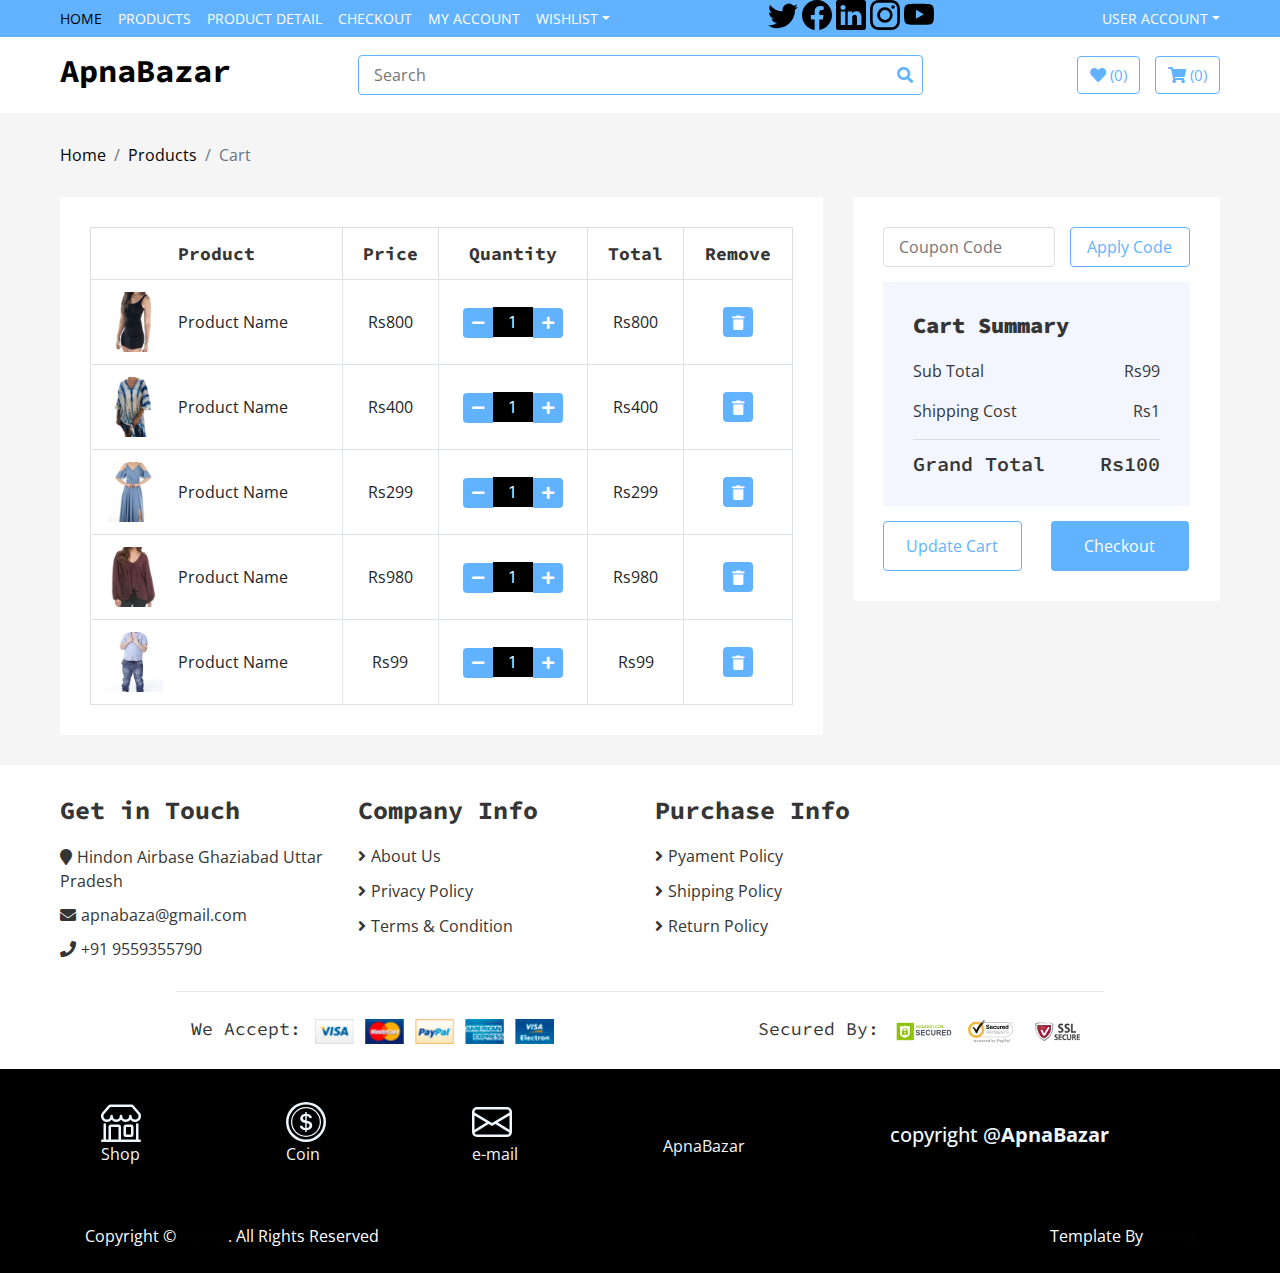
<file: cart.html>
<!DOCTYPE html>
<html lang="en">
    <head>
        <meta charset="utf-8">
        <title>ApnaBazar</title>
        <meta content="width=device-width, initial-scale=1.0" name="viewport">
        <meta content="eCommerce HTML Template Free Download" name="keywords">
        <meta content="eCommerce HTML Template Free Download" name="description">

        <!-- Favicon -->
        <link href="img/favicon.ico" rel="icon">

        <!-- Google Fonts -->
        <link href="https://fonts.googleapis.com/css?family=Open+Sans:300,400|Source+Code+Pro:700,900&display=swap" rel="stylesheet">

        <!-- CSS Libraries -->
        <link href="https://stackpath.bootstrapcdn.com/bootstrap/4.4.1/css/bootstrap.min.css" rel="stylesheet">
        <link href="https://cdnjs.cloudflare.com/ajax/libs/font-awesome/5.10.0/css/all.min.css" rel="stylesheet">
        <link href="lib/slick/slick.css" rel="stylesheet">
        <link href="lib/slick/slick-theme.css" rel="stylesheet">

        <!-- Template Stylesheet -->
        <link href="css/style.css" rel="stylesheet">
    </head>

    <body>
        <!-- Top bar Start -->
       
        <!-- Top bar End -->
        
        <!-- Nav Bar Start -->
        <div class="nav">
            <div class="container-fluid">
                <nav class="navbar navbar-expand-md bg-dark navbar-dark">
                    <a href="#" class="navbar-brand">MENU</a>
                    <button type="button" class="navbar-toggler" data-toggle="collapse" data-target="#navbarCollapse">
                        <span class="navbar-toggler-icon"></span>
                    </button>
    
                    <div class="collapse navbar-collapse justify-content-between" id="navbarCollapse">
                        <div class="navbar-nav mr-auto">
                            <a href="index.html" class="nav-item nav-link active">Home</a>
                            <a href="product-list.html" class="nav-item nav-link">Products</a>
                            <a href="product-detail.html" class="nav-item nav-link">Product Detail</a>
                            <a href="checkout.html" class="nav-item nav-link">Checkout</a>
                            <a href="my-account.html" class="nav-item nav-link">My Account</a>
    
                            <a href="#" class="nav-link dropdown-toggle" data-toggle="dropdown">Wishlist</a>
    
                            <div style="margin-left: 150px;">
                                <a style="color: black;" href=""><svg xmlns="http://www.w3.org/2000/svg" width="30"
                                        height="30" fill="currentColor" class="bi bi-twitter" viewBox="0 0 16 16">
                                        <path
                                            d="M5.026 15c6.038 0 9.341-5.003 9.341-9.334 0-.14 0-.282-.006-.422A6.685 6.685 0 0 0 16 3.542a6.658 6.658 0 0 1-1.889.518 3.301 3.301 0 0 0 1.447-1.817 6.533 6.533 0 0 1-2.087.793A3.286 3.286 0 0 0 7.875 6.03a9.325 9.325 0 0 1-6.767-3.429 3.289 3.289 0 0 0 1.018 4.382A3.323 3.323 0 0 1 .64 6.575v.045a3.288 3.288 0 0 0 2.632 3.218 3.203 3.203 0 0 1-.865.115 3.23 3.23 0 0 1-.614-.057 3.283 3.283 0 0 0 3.067 2.277A6.588 6.588 0 0 1 .78 13.58a6.32 6.32 0 0 1-.78-.045A9.344 9.344 0 0 0 5.026 15z" />
                                    </svg></a>
                                <a style="color: black;" href=""><svg xmlns="http://www.w3.org/2000/svg" width="30"
                                        height="30" fill="currentColor" class="bi bi-facebook" viewBox="0 0 16 16">
                                        <path
                                            d="M16 8.049c0-4.446-3.582-8.05-8-8.05C3.58 0-.002 3.603-.002 8.05c0 4.017 2.926 7.347 6.75 7.951v-5.625h-2.03V8.05H6.75V6.275c0-2.017 1.195-3.131 3.022-3.131.876 0 1.791.157 1.791.157v1.98h-1.009c-.993 0-1.303.621-1.303 1.258v1.51h2.218l-.354 2.326H9.25V16c3.824-.604 6.75-3.934 6.75-7.951z" />
                                    </svg></a>
                                <a style="color: black;" href=""><svg xmlns="http://www.w3.org/2000/svg" width="30"
                                        height="30" fill="currentColor" class="bi bi-linkedin" viewBox="0 0 16 16">
                                        <path
                                            d="M0 1.146C0 .513.526 0 1.175 0h13.65C15.474 0 16 .513 16 1.146v13.708c0 .633-.526 1.146-1.175 1.146H1.175C.526 16 0 15.487 0 14.854V1.146zm4.943 12.248V6.169H2.542v7.225h2.401zm-1.2-8.212c.837 0 1.358-.554 1.358-1.248-.015-.709-.52-1.248-1.342-1.248-.822 0-1.359.54-1.359 1.248 0 .694.521 1.248 1.327 1.248h.016zm4.908 8.212V9.359c0-.216.016-.432.08-.586.173-.431.568-.878 1.232-.878.869 0 1.216.662 1.216 1.634v3.865h2.401V9.25c0-2.22-1.184-3.252-2.764-3.252-1.274 0-1.845.7-2.165 1.193v.025h-.016a5.54 5.54 0 0 1 .016-.025V6.169h-2.4c.03.678 0 7.225 0 7.225h2.4z" />
                                    </svg></a>
                                <a style="color: black;" href=""><svg xmlns="http://www.w3.org/2000/svg" width="30"
                                        height="30" fill="currentColor" class="bi bi-instagram" viewBox="0 0 16 16">
                                        <path
                                            d="M8 0C5.829 0 5.556.01 4.703.048 3.85.088 3.269.222 2.76.42a3.917 3.917 0 0 0-1.417.923A3.927 3.927 0 0 0 .42 2.76C.222 3.268.087 3.85.048 4.7.01 5.555 0 5.827 0 8.001c0 2.172.01 2.444.048 3.297.04.852.174 1.433.372 1.942.205.526.478.972.923 1.417.444.445.89.719 1.416.923.51.198 1.09.333 1.942.372C5.555 15.99 5.827 16 8 16s2.444-.01 3.298-.048c.851-.04 1.434-.174 1.943-.372a3.916 3.916 0 0 0 1.416-.923c.445-.445.718-.891.923-1.417.197-.509.332-1.09.372-1.942C15.99 10.445 16 10.173 16 8s-.01-2.445-.048-3.299c-.04-.851-.175-1.433-.372-1.941a3.926 3.926 0 0 0-.923-1.417A3.911 3.911 0 0 0 13.24.42c-.51-.198-1.092-.333-1.943-.372C10.443.01 10.172 0 7.998 0h.003zm-.717 1.442h.718c2.136 0 2.389.007 3.232.046.78.035 1.204.166 1.486.275.373.145.64.319.92.599.28.28.453.546.598.92.11.281.24.705.275 1.485.039.843.047 1.096.047 3.231s-.008 2.389-.047 3.232c-.035.78-.166 1.203-.275 1.485a2.47 2.47 0 0 1-.599.919c-.28.28-.546.453-.92.598-.28.11-.704.24-1.485.276-.843.038-1.096.047-3.232.047s-2.39-.009-3.233-.047c-.78-.036-1.203-.166-1.485-.276a2.478 2.478 0 0 1-.92-.598 2.48 2.48 0 0 1-.6-.92c-.109-.281-.24-.705-.275-1.485-.038-.843-.046-1.096-.046-3.233 0-2.136.008-2.388.046-3.231.036-.78.166-1.204.276-1.486.145-.373.319-.64.599-.92.28-.28.546-.453.92-.598.282-.11.705-.24 1.485-.276.738-.034 1.024-.044 2.515-.045v.002zm4.988 1.328a.96.96 0 1 0 0 1.92.96.96 0 0 0 0-1.92zm-4.27 1.122a4.109 4.109 0 1 0 0 8.217 4.109 4.109 0 0 0 0-8.217zm0 1.441a2.667 2.667 0 1 1 0 5.334 2.667 2.667 0 0 1 0-5.334z" />
                                    </svg></a>
                                <a style="color: black;" href=""><svg xmlns="http://www.w3.org/2000/svg" width="30"
                                        height="30" fill="currentColor" class="bi bi-youtube" viewBox="0 0 16 16">
                                        <path
                                            d="M8.051 1.999h.089c.822.003 4.987.033 6.11.335a2.01 2.01 0 0 1 1.415 1.42c.101.38.172.883.22 1.402l.01.104.022.26.008.104c.065.914.073 1.77.074 1.957v.075c-.001.194-.01 1.108-.082 2.06l-.008.105-.009.104c-.05.572-.124 1.14-.235 1.558a2.007 2.007 0 0 1-1.415 1.42c-1.16.312-5.569.334-6.18.335h-.142c-.309 0-1.587-.006-2.927-.052l-.17-.006-.087-.004-.171-.007-.171-.007c-1.11-.049-2.167-.128-2.654-.26a2.007 2.007 0 0 1-1.415-1.419c-.111-.417-.185-.986-.235-1.558L.09 9.82l-.008-.104A31.4 31.4 0 0 1 0 7.68v-.123c.002-.215.01-.958.064-1.778l.007-.103.003-.052.008-.104.022-.26.01-.104c.048-.519.119-1.023.22-1.402a2.007 2.007 0 0 1 1.415-1.42c.487-.13 1.544-.21 2.654-.26l.17-.007.172-.006.086-.003.171-.007A99.788 99.788 0 0 1 7.858 2h.193zM6.4 5.209v4.818l4.157-2.408L6.4 5.209z" />
                                    </svg></a>
    
                            </div>
    
                        </div>
                        <!--social site icons-->
    
                        <!--social site icons end-->
                        <div class="navbar-nav ml-auto">
                            <div class="nav-item dropdown">
                                <a href="#" class="nav-link dropdown-toggle" data-toggle="dropdown">User Account</a>
                                <div class="dropdown-menu">
                                    <a href="#" class="dropdown-item">Login</a>
                                    <a href="#" class="dropdown-item">Register</a>
                                </div>
                            </div>
                        </div>
                    </div>
                </nav>
            </div>
        </div>
        <!-- Nav Bar End -->      
        
        <!-- Bottom Bar Start -->
        <div class="bottom-bar">
            <div class="container-fluid">
                <div class="row align-items-center">
                    <div class="col-md-3">
                        <div class="logo">
                            <a href="index.html">
                                <h2>ApnaBazar</h2>
                            </a>
                        </div>
                    </div>
                    <div class="col-md-6">
                        <div class="search">
                            <input type="text" placeholder="Search">
                            <button><i class="fa fa-search"></i></button>
                        </div>
                    </div>
                    <div class="col-md-3">
                        <div class="user">
                            <a href="wishlist.html" class="btn wishlist">
                                <i class="fa fa-heart"></i>
                                <span>(0)</span>
                            </a>
                            <a href="cart.html" class="btn cart">
                                <i class="fa fa-shopping-cart"></i>
                                <span>(0)</span>
                            </a>
                        </div>
                    </div>
                </div>
            </div>
        </div>
        <!-- Bottom Bar End -->
        
        <!-- Breadcrumb Start -->
        <div class="breadcrumb-wrap">
            <div class="container-fluid">
                <ul class="breadcrumb">
                    <li class="breadcrumb-item"><a href="#">Home</a></li>
                    <li class="breadcrumb-item"><a href="#">Products</a></li>
                    <li class="breadcrumb-item active">Cart</li>
                </ul>
            </div>
        </div>
        <!-- Breadcrumb End -->
        
        <!-- Cart Start -->
        <div class="cart-page">
            <div class="container-fluid">
                <div class="row">
                    <div class="col-lg-8">
                        <div class="cart-page-inner">
                            <div class="table-responsive">
                                <table class="table table-bordered">
                                    <thead class="thead-dark">
                                        <tr>
                                            <th>Product</th>
                                            <th>Price</th>
                                            <th>Quantity</th>
                                            <th>Total</th>
                                            <th>Remove</th>
                                        </tr>
                                    </thead>
                                    <tbody class="align-middle">
                                        <tr>
                                            <td>
                                                <div class="img">
                                                    <a href="#"><img src="img/product-1.jpg" alt="Image"></a>
                                                    <p>Product Name</p>
                                                </div>
                                            </td>
                                            <td>Rs800</td>
                                            <td>
                                                <div class="qty">
                                                    <button class="btn-minus"><i class="fa fa-minus"></i></button>
                                                    <input type="text" value="1">
                                                    <button class="btn-plus"><i class="fa fa-plus"></i></button>
                                                </div>
                                            </td>
                                            <td>Rs800</td>
                                            <td><button><i class="fa fa-trash"></i></button></td>
                                        </tr>
                                        <tr>
                                            <td>
                                                <div class="img">
                                                    <a href="#"><img src="img/product-2.jpg" alt="Image"></a>
                                                    <p>Product Name</p>
                                                </div>
                                            </td>
                                            <td>Rs400</td>
                                            <td>
                                                <div class="qty">
                                                    <button class="btn-minus"><i class="fa fa-minus"></i></button>
                                                    <input type="text" value="1">
                                                    <button class="btn-plus"><i class="fa fa-plus"></i></button>
                                                </div>
                                            </td>
                                            <td>Rs400</td>
                                            <td><button><i class="fa fa-trash"></i></button></td>
                                        </tr>
                                        <tr>
                                            <td>
                                                <div class="img">
                                                    <a href="#"><img src="img/product-3.jpg" alt="Image"></a>
                                                    <p>Product Name</p>
                                                </div>
                                            </td>
                                            <td>Rs299</td>
                                            <td>
                                                <div class="qty">
                                                    <button class="btn-minus"><i class="fa fa-minus"></i></button>
                                                    <input type="text" value="1">
                                                    <button class="btn-plus"><i class="fa fa-plus"></i></button>
                                                </div>
                                            </td>
                                            <td>Rs299</td>
                                            <td><button><i class="fa fa-trash"></i></button></td>
                                        </tr>
                                        <tr>
                                            <td>
                                                <div class="img">
                                                    <a href="#"><img src="img/product-4.jpg" alt="Image"></a>
                                                    <p>Product Name</p>
                                                </div>
                                            </td>
                                            <td>Rs980</td>
                                            <td>
                                                <div class="qty">
                                                    <button class="btn-minus"><i class="fa fa-minus"></i></button>
                                                    <input type="text" value="1">
                                                    <button class="btn-plus"><i class="fa fa-plus"></i></button>
                                                </div>
                                            </td>
                                            <td>Rs980</td>
                                            <td><button><i class="fa fa-trash"></i></button></td>
                                        </tr>
                                        <tr>
                                            <td>
                                                <div class="img">
                                                    <a href="#"><img src="img/product-5.jpg" alt="Image"></a>
                                                    <p>Product Name</p>
                                                </div>
                                            </td>
                                            <td>Rs99</td>
                                            <td>
                                                <div class="qty">
                                                    <button class="btn-minus"><i class="fa fa-minus"></i></button>
                                                    <input type="text" value="1">
                                                    <button class="btn-plus"><i class="fa fa-plus"></i></button>
                                                </div>
                                            </td>
                                            <td>Rs99</td>
                                            <td><button><i class="fa fa-trash"></i></button></td>
                                        </tr>
                                    </tbody>
                                </table>
                            </div>
                        </div>
                    </div>
                    <div class="col-lg-4">
                        <div class="cart-page-inner">
                            <div class="row">
                                <div class="col-md-12">
                                    <div class="coupon">
                                        <input type="text" placeholder="Coupon Code">
                                        <button>Apply Code</button>
                                    </div>
                                </div>
                                <div class="col-md-12">
                                    <div class="cart-summary">
                                        <div class="cart-content">
                                            <h1>Cart Summary</h1>
                                            <p>Sub Total<span>Rs99</span></p>
                                            <p>Shipping Cost<span>Rs1</span></p>
                                            <h2>Grand Total<span>Rs100</span></h2>
                                        </div>
                                        <div class="cart-btn">
                                            <button>Update Cart</button>
                                            <button>Checkout</button>
                                        </div>
                                    </div>
                                </div>
                            </div>
                        </div>
                    </div>
                </div>
            </div>
        </div>
        <!-- Cart End -->
        
        <!-- Footer Start -->
        <div class="footer">
            <div class="container-fluid">
                <div class="row">
                    <div class="col-lg-3 col-md-6">
                        <div class="footer-widget">
                            <h2>Get in Touch</h2>
                            <div class="contact-info">
                                <p><i class="fa fa-map-marker"></i>Hindon Airbase Ghaziabad Uttar Pradesh</p>
                                <p><i class="fa fa-envelope"></i>apnabaza@gmail.com</p>
                                <p><i class="fa fa-phone"></i>+91 9559355790</p>
                            </div>
                        </div>
                    </div>
    
    
    
                    <div class="col-lg-3 col-md-6">
                        <div class="footer-widget">
                            <h2>Company Info</h2>
                            <ul>
                                <li><a href="#">About Us</a></li>
                                <li><a href="#">Privacy Policy</a></li>
                                <li><a href="#">Terms & Condition</a></li>
                            </ul>
                        </div>
                    </div>
    
                    <div class="col-lg-3 col-md-6">
                        <div class="footer-widget">
                            <h2>Purchase Info</h2>
                            <ul>
                                <li><a href="#">Pyament Policy</a></li>
                                <li><a href="#">Shipping Policy</a></li>
                                <li><a href="#">Return Policy</a></li>
                            </ul>
                        </div>
                    </div>
                </div>
    
                <div class="row payment align-items-center">
                    <div class="col-md-6">
                        <div class="payment-method">
                            <h2>We Accept:</h2>
                            <img src="img/payment-method.png" alt="Payment Method" />
                        </div>
                    </div>
                    <div class="col-md-6">
                        <div class="payment-security">
                            <h2>Secured By:</h2>
                            <img src="img/godaddy.svg" alt="Payment Security" />
                            <img src="img/norton.svg" alt="Payment Security" />
                            <img src="img/ssl.svg" alt="Payment Security" />
                        </div>
                    </div>
                </div>
            </div>
        </div>
        <!-- Footer End -->
    
        <!-- Footer Bottom Start -->
        <div style="color: aliceblue;" class="footer-bottom">
            <div class="container">
                <div class="row">
                    <div class="col-md-6 copyright">
                        <div  class="navbar">
                            <a style="color:aliceblue" class="active" href="#"><svg style="color:aliceblue" xmlns="http://www.w3.org/2000/svg" width="40" height="40"
                                    fill="currentColor" class="bi bi-shop" viewBox="0 0 16 16">
                                    <path
                                        d="M2.97 1.35A1 1 0 0 1 3.73 1h8.54a1 1 0 0 1 .76.35l2.609 3.044A1.5 1.5 0 0 1 16 5.37v.255a2.375 2.375 0 0 1-4.25 1.458A2.371 2.371 0 0 1 9.875 8 2.37 2.37 0 0 1 8 7.083 2.37 2.37 0 0 1 6.125 8a2.37 2.37 0 0 1-1.875-.917A2.375 2.375 0 0 1 0 5.625V5.37a1.5 1.5 0 0 1 .361-.976l2.61-3.045zm1.78 4.275a1.375 1.375 0 0 0 2.75 0 .5.5 0 0 1 1 0 1.375 1.375 0 0 0 2.75 0 .5.5 0 0 1 1 0 1.375 1.375 0 1 0 2.75 0V5.37a.5.5 0 0 0-.12-.325L12.27 2H3.73L1.12 5.045A.5.5 0 0 0 1 5.37v.255a1.375 1.375 0 0 0 2.75 0 .5.5 0 0 1 1 0zM1.5 8.5A.5.5 0 0 1 2 9v6h1v-5a1 1 0 0 1 1-1h3a1 1 0 0 1 1 1v5h6V9a.5.5 0 0 1 1 0v6h.5a.5.5 0 0 1 0 1H.5a.5.5 0 0 1 0-1H1V9a.5.5 0 0 1 .5-.5zM4 15h3v-5H4v5zm5-5a1 1 0 0 1 1-1h2a1 1 0 0 1 1 1v3a1 1 0 0 1-1 1h-2a1 1 0 0 1-1-1v-3zm3 0h-2v3h2v-3z" />
                                </svg></i><br> Shop</a>
                            <a style="color:aliceblue" href="#"><svg style="color:aliceblue" xmlns="http://www.w3.org/2000/svg" width="40" height="40   "
                                    fill="currentColor" class="bi bi-coin" viewBox="0 0 16 16">
                                    <path
                                        d="M5.5 9.511c.076.954.83 1.697 2.182 1.785V12h.6v-.709c1.4-.098 2.218-.846 2.218-1.932 0-.987-.626-1.496-1.745-1.76l-.473-.112V5.57c.6.068.982.396 1.074.85h1.052c-.076-.919-.864-1.638-2.126-1.716V4h-.6v.719c-1.195.117-2.01.836-2.01 1.853 0 .9.606 1.472 1.613 1.707l.397.098v2.034c-.615-.093-1.022-.43-1.114-.9H5.5zm2.177-2.166c-.59-.137-.91-.416-.91-.836 0-.47.345-.822.915-.925v1.76h-.005zm.692 1.193c.717.166 1.048.435 1.048.91 0 .542-.412.914-1.135.982V8.518l.087.02z" />
                                    <path d="M8 15A7 7 0 1 1 8 1a7 7 0 0 1 0 14zm0 1A8 8 0 1 0 8 0a8 8 0 0 0 0 16z" />
                                    <path
                                        d="M8 13.5a5.5 5.5 0 1 1 0-11 5.5 5.5 0 0 1 0 11zm0 .5A6 6 0 1 0 8 2a6 6 0 0 0 0 12z" />
                                </svg><br>Coin</a>
                            
                            <a style="color:aliceblue" href="#"><svg style="color:aliceblue" xmlns="http://www.w3.org/2000/svg" width="40" height="40" fill="currentColor"
                                    class="bi bi-envelope" viewBox="0 0 16 16">
                                    <path
                                        d="M0 4a2 2 0 0 1 2-2h12a2 2 0 0 1 2 2v8a2 2 0 0 1-2 2H2a2 2 0 0 1-2-2V4Zm2-1a1 1 0 0 0-1 1v.217l7 4.2 7-4.2V4a1 1 0 0 0-1-1H2Zm13 2.383-4.708 2.825L15 11.105V5.383Zm-.034 6.876-5.64-3.471L8 9.583l-1.326-.795-5.64 3.47A1 1 0 0 0 2 13h12a1 1 0 0 0 .966-.741ZM1 11.105l4.708-2.897L1 5.383v5.722Z" />
                                </svg><br>e-mail</a>
    
                                <a style="color:aliceblue" style="color:aliceblue" href="#"><br>ApnaBazar</a>
                                <div style="margin-right: -500px; margin-top: 10px;" ><h5>copyright @<b>ApnaBazar</b></div>  
                        </div>
                    </div>
                </div>
            </div>
        </div>
    
    
        <!-- Footer End -->
        
        <!-- Footer Bottom Start -->
        <div class="footer-bottom">
            <div class="container">
                <div class="row">
                    <div class="col-md-6 copyright">
                        <p>Copyright &copy; <a href="https://htmlcodex.com">Manoj</a>. All Rights Reserved</p>
                    </div>

                    <div class="col-md-6 template-by">
                        <p>Template By <a href="https://htmlcodex.com">Manoj</a></p>
                    </div>
                </div>
            </div>
        </div>
        <!-- Footer Bottom End -->       
        
        <!-- Back to Top -->
        <a href="#" class="back-to-top"><i class="fa fa-chevron-up"></i></a>
        
        <!-- JavaScript Libraries -->
        <script src="https://code.jquery.com/jquery-3.4.1.min.js"></script>
        <script src="https://stackpath.bootstrapcdn.com/bootstrap/4.4.1/js/bootstrap.bundle.min.js"></script>
        <script src="lib/easing/easing.min.js"></script>
        <script src="lib/slick/slick.min.js"></script>
        
        <!-- Template Javascript -->
        <script src="js/main.js"></script>
    </body>
</html>
</file>
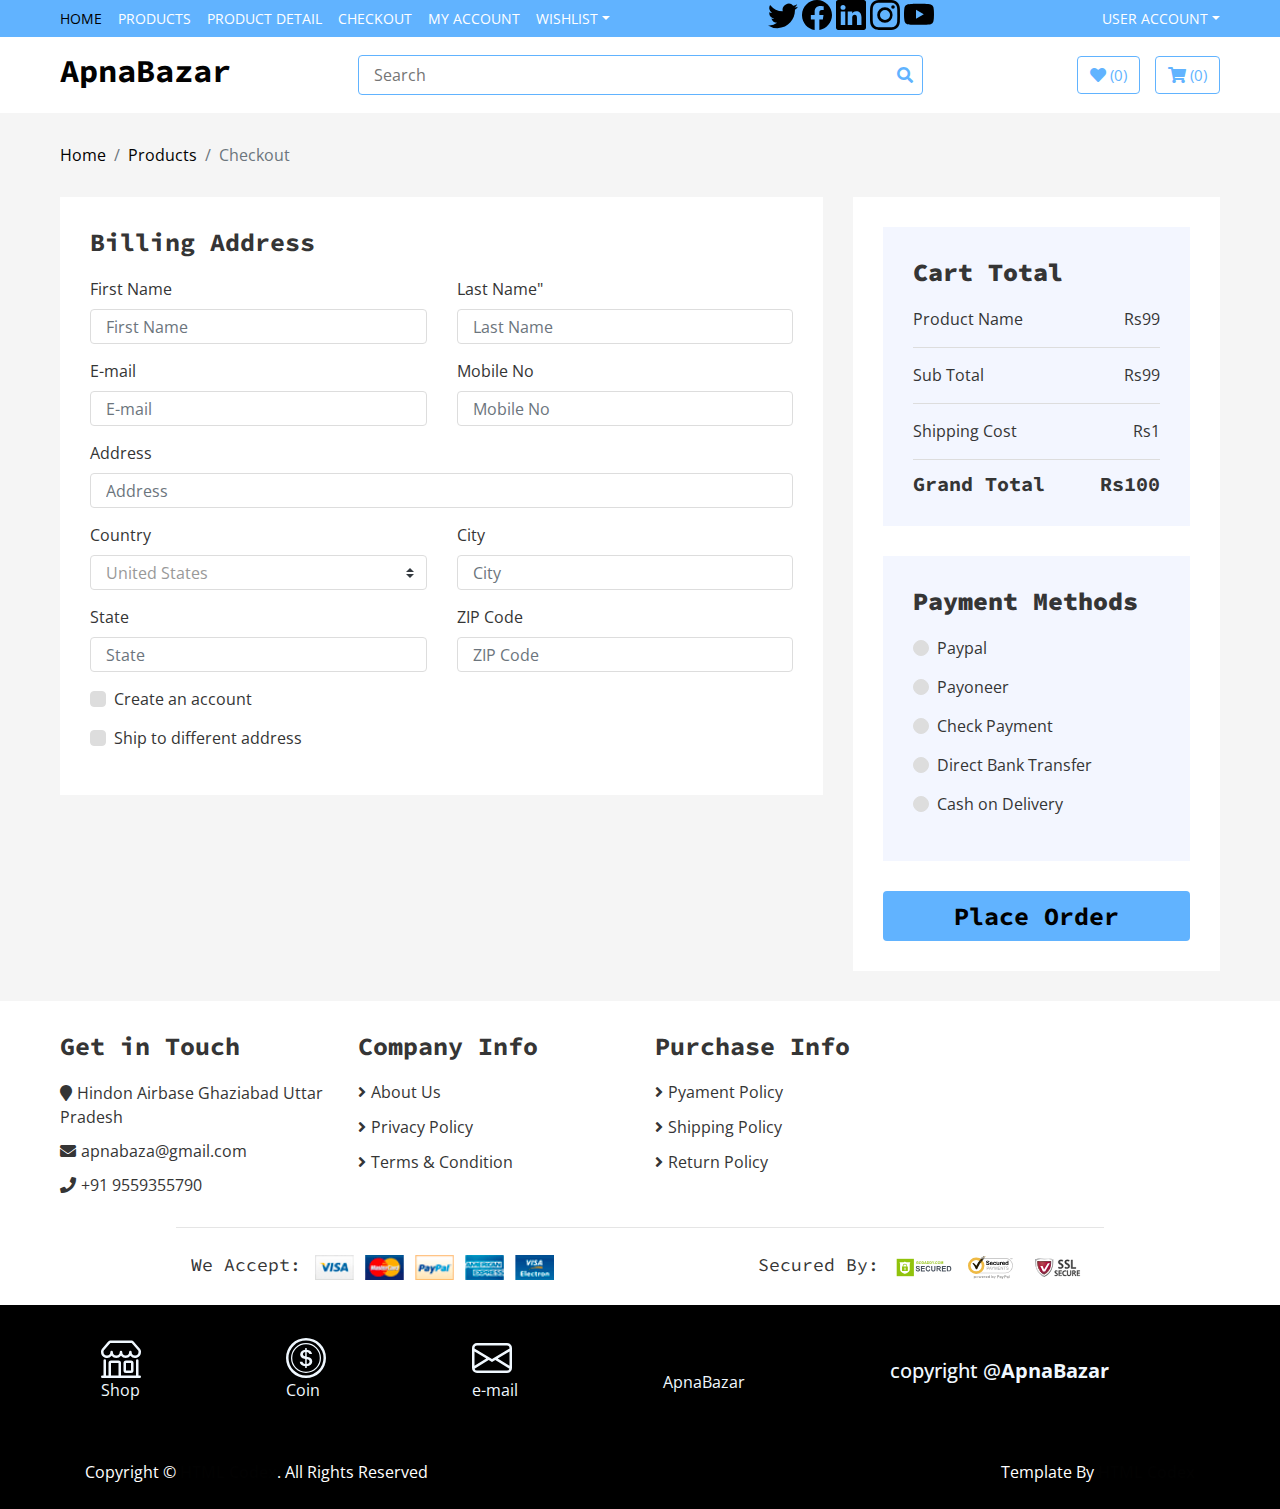
<file: checkout.html>
<!DOCTYPE html>
<html lang="en">
    <head>
        <meta charset="utf-8">
        <title>ApnaBazar</title>
        <meta content="width=device-width, initial-scale=1.0" name="viewport">
        <meta content="eCommerce HTML Template Free Download" name="keywords">
        <meta content="eCommerce HTML Template Free Download" name="description">

        <!-- Favicon -->
        <link href="img/favicon.ico" rel="icon">

        <!-- Google Fonts -->
        <link href="https://fonts.googleapis.com/css?family=Open+Sans:300,400|Source+Code+Pro:700,900&display=swap" rel="stylesheet">

        <!-- CSS Libraries -->
        <link href="https://stackpath.bootstrapcdn.com/bootstrap/4.4.1/css/bootstrap.min.css" rel="stylesheet">
        <link href="https://cdnjs.cloudflare.com/ajax/libs/font-awesome/5.10.0/css/all.min.css" rel="stylesheet">
        <link href="lib/slick/slick.css" rel="stylesheet">
        <link href="lib/slick/slick-theme.css" rel="stylesheet">

        <!-- Template Stylesheet -->
        <link href="css/style.css" rel="stylesheet">
    </head>

    <body>
        <!-- Top bar Start -->
       
        <!-- Top bar End -->
        
        <!-- Nav Bar Start -->
       

        <!-- Top bar End -->
    
        <!-- Nav Bar Start -->
        <div class="nav">
            <div class="container-fluid">
                <nav class="navbar navbar-expand-md bg-dark navbar-dark">
                    <a href="#" class="navbar-brand">MENU</a>
                    <button type="button" class="navbar-toggler" data-toggle="collapse" data-target="#navbarCollapse">
                        <span class="navbar-toggler-icon"></span>
                    </button>
    
                    <div class="collapse navbar-collapse justify-content-between" id="navbarCollapse">
                        <div class="navbar-nav mr-auto">
                            <a href="index.html" class="nav-item nav-link active">Home</a>
                            <a href="product-list.html" class="nav-item nav-link">Products</a>
                            <a href="product-detail.html" class="nav-item nav-link">Product Detail</a>
                            <a href="checkout.html" class="nav-item nav-link">Checkout</a>
                            <a href="my-account.html" class="nav-item nav-link">My Account</a>
    
                            <a href="#" class="nav-link dropdown-toggle" data-toggle="dropdown">Wishlist</a>
    
                            <div style="margin-left: 150px;">
                                <a style="color: black;" href=""><svg xmlns="http://www.w3.org/2000/svg" width="30"
                                        height="30" fill="currentColor" class="bi bi-twitter" viewBox="0 0 16 16">
                                        <path
                                            d="M5.026 15c6.038 0 9.341-5.003 9.341-9.334 0-.14 0-.282-.006-.422A6.685 6.685 0 0 0 16 3.542a6.658 6.658 0 0 1-1.889.518 3.301 3.301 0 0 0 1.447-1.817 6.533 6.533 0 0 1-2.087.793A3.286 3.286 0 0 0 7.875 6.03a9.325 9.325 0 0 1-6.767-3.429 3.289 3.289 0 0 0 1.018 4.382A3.323 3.323 0 0 1 .64 6.575v.045a3.288 3.288 0 0 0 2.632 3.218 3.203 3.203 0 0 1-.865.115 3.23 3.23 0 0 1-.614-.057 3.283 3.283 0 0 0 3.067 2.277A6.588 6.588 0 0 1 .78 13.58a6.32 6.32 0 0 1-.78-.045A9.344 9.344 0 0 0 5.026 15z" />
                                    </svg></a>
                                <a style="color: black;" href=""><svg xmlns="http://www.w3.org/2000/svg" width="30"
                                        height="30" fill="currentColor" class="bi bi-facebook" viewBox="0 0 16 16">
                                        <path
                                            d="M16 8.049c0-4.446-3.582-8.05-8-8.05C3.58 0-.002 3.603-.002 8.05c0 4.017 2.926 7.347 6.75 7.951v-5.625h-2.03V8.05H6.75V6.275c0-2.017 1.195-3.131 3.022-3.131.876 0 1.791.157 1.791.157v1.98h-1.009c-.993 0-1.303.621-1.303 1.258v1.51h2.218l-.354 2.326H9.25V16c3.824-.604 6.75-3.934 6.75-7.951z" />
                                    </svg></a>
                                <a style="color: black;" href=""><svg xmlns="http://www.w3.org/2000/svg" width="30"
                                        height="30" fill="currentColor" class="bi bi-linkedin" viewBox="0 0 16 16">
                                        <path
                                            d="M0 1.146C0 .513.526 0 1.175 0h13.65C15.474 0 16 .513 16 1.146v13.708c0 .633-.526 1.146-1.175 1.146H1.175C.526 16 0 15.487 0 14.854V1.146zm4.943 12.248V6.169H2.542v7.225h2.401zm-1.2-8.212c.837 0 1.358-.554 1.358-1.248-.015-.709-.52-1.248-1.342-1.248-.822 0-1.359.54-1.359 1.248 0 .694.521 1.248 1.327 1.248h.016zm4.908 8.212V9.359c0-.216.016-.432.08-.586.173-.431.568-.878 1.232-.878.869 0 1.216.662 1.216 1.634v3.865h2.401V9.25c0-2.22-1.184-3.252-2.764-3.252-1.274 0-1.845.7-2.165 1.193v.025h-.016a5.54 5.54 0 0 1 .016-.025V6.169h-2.4c.03.678 0 7.225 0 7.225h2.4z" />
                                    </svg></a>
                                <a style="color: black;" href=""><svg xmlns="http://www.w3.org/2000/svg" width="30"
                                        height="30" fill="currentColor" class="bi bi-instagram" viewBox="0 0 16 16">
                                        <path
                                            d="M8 0C5.829 0 5.556.01 4.703.048 3.85.088 3.269.222 2.76.42a3.917 3.917 0 0 0-1.417.923A3.927 3.927 0 0 0 .42 2.76C.222 3.268.087 3.85.048 4.7.01 5.555 0 5.827 0 8.001c0 2.172.01 2.444.048 3.297.04.852.174 1.433.372 1.942.205.526.478.972.923 1.417.444.445.89.719 1.416.923.51.198 1.09.333 1.942.372C5.555 15.99 5.827 16 8 16s2.444-.01 3.298-.048c.851-.04 1.434-.174 1.943-.372a3.916 3.916 0 0 0 1.416-.923c.445-.445.718-.891.923-1.417.197-.509.332-1.09.372-1.942C15.99 10.445 16 10.173 16 8s-.01-2.445-.048-3.299c-.04-.851-.175-1.433-.372-1.941a3.926 3.926 0 0 0-.923-1.417A3.911 3.911 0 0 0 13.24.42c-.51-.198-1.092-.333-1.943-.372C10.443.01 10.172 0 7.998 0h.003zm-.717 1.442h.718c2.136 0 2.389.007 3.232.046.78.035 1.204.166 1.486.275.373.145.64.319.92.599.28.28.453.546.598.92.11.281.24.705.275 1.485.039.843.047 1.096.047 3.231s-.008 2.389-.047 3.232c-.035.78-.166 1.203-.275 1.485a2.47 2.47 0 0 1-.599.919c-.28.28-.546.453-.92.598-.28.11-.704.24-1.485.276-.843.038-1.096.047-3.232.047s-2.39-.009-3.233-.047c-.78-.036-1.203-.166-1.485-.276a2.478 2.478 0 0 1-.92-.598 2.48 2.48 0 0 1-.6-.92c-.109-.281-.24-.705-.275-1.485-.038-.843-.046-1.096-.046-3.233 0-2.136.008-2.388.046-3.231.036-.78.166-1.204.276-1.486.145-.373.319-.64.599-.92.28-.28.546-.453.92-.598.282-.11.705-.24 1.485-.276.738-.034 1.024-.044 2.515-.045v.002zm4.988 1.328a.96.96 0 1 0 0 1.92.96.96 0 0 0 0-1.92zm-4.27 1.122a4.109 4.109 0 1 0 0 8.217 4.109 4.109 0 0 0 0-8.217zm0 1.441a2.667 2.667 0 1 1 0 5.334 2.667 2.667 0 0 1 0-5.334z" />
                                    </svg></a>
                                <a style="color: black;" href=""><svg xmlns="http://www.w3.org/2000/svg" width="30"
                                        height="30" fill="currentColor" class="bi bi-youtube" viewBox="0 0 16 16">
                                        <path
                                            d="M8.051 1.999h.089c.822.003 4.987.033 6.11.335a2.01 2.01 0 0 1 1.415 1.42c.101.38.172.883.22 1.402l.01.104.022.26.008.104c.065.914.073 1.77.074 1.957v.075c-.001.194-.01 1.108-.082 2.06l-.008.105-.009.104c-.05.572-.124 1.14-.235 1.558a2.007 2.007 0 0 1-1.415 1.42c-1.16.312-5.569.334-6.18.335h-.142c-.309 0-1.587-.006-2.927-.052l-.17-.006-.087-.004-.171-.007-.171-.007c-1.11-.049-2.167-.128-2.654-.26a2.007 2.007 0 0 1-1.415-1.419c-.111-.417-.185-.986-.235-1.558L.09 9.82l-.008-.104A31.4 31.4 0 0 1 0 7.68v-.123c.002-.215.01-.958.064-1.778l.007-.103.003-.052.008-.104.022-.26.01-.104c.048-.519.119-1.023.22-1.402a2.007 2.007 0 0 1 1.415-1.42c.487-.13 1.544-.21 2.654-.26l.17-.007.172-.006.086-.003.171-.007A99.788 99.788 0 0 1 7.858 2h.193zM6.4 5.209v4.818l4.157-2.408L6.4 5.209z" />
                                    </svg></a>
    
                            </div>
    
                        </div>
                        <!--social site icons-->
    
                        <!--social site icons end-->
                        <div class="navbar-nav ml-auto">
                            <div class="nav-item dropdown">
                                <a href="#" class="nav-link dropdown-toggle" data-toggle="dropdown">User Account</a>
                                <div class="dropdown-menu">
                                    <a href="#" class="dropdown-item">Login</a>
                                    <a href="#" class="dropdown-item">Register</a>
                                </div>
                            </div>
                        </div>
                    </div>
                </nav>
            </div>
        </div>
        <!-- Nav Bar End -->      
        
        <!-- Bottom Bar Start -->
        <div class="bottom-bar">
            <div class="container-fluid">
                <div class="row align-items-center">
                    <div class="col-md-3">
                        <div class="logo">
                            <a href="index.html">
                              <h2>ApnaBazar</h2>
                            </a>
                        </div>
                    </div>
                    <div class="col-md-6">
                        <div class="search">
                            <input type="text" placeholder="Search">
                            <button><i class="fa fa-search"></i></button>
                        </div>
                    </div>
                    <div class="col-md-3">
                        <div class="user">
                            <a href="wishlist.html" class="btn wishlist">
                                <i class="fa fa-heart"></i>
                                <span>(0)</span>
                            </a>
                            <a href="cart.html" class="btn cart">
                                <i class="fa fa-shopping-cart"></i>
                                <span>(0)</span>
                            </a>
                        </div>
                    </div>
                </div>
            </div>
        </div>
        <!-- Bottom Bar End --> 
        
        <!-- Breadcrumb Start -->
        <div class="breadcrumb-wrap">
            <div class="container-fluid">
                <ul class="breadcrumb">
                    <li class="breadcrumb-item"><a href="#">Home</a></li>
                    <li class="breadcrumb-item"><a href="#">Products</a></li>
                    <li class="breadcrumb-item active">Checkout</li>
                </ul>
            </div>
        </div>
        <!-- Breadcrumb End -->
        
        <!-- Checkout Start -->
        <div class="checkout">
            <div class="container-fluid"> 
                <div class="row">
                    <div class="col-lg-8">
                        <div class="checkout-inner">
                            <div class="billing-address">
                                <h2>Billing Address</h2>
                                <div class="row">
                                    <div class="col-md-6">
                                        <label>First Name</label>
                                        <input class="form-control" type="text" placeholder="First Name">
                                    </div>
                                    <div class="col-md-6">
                                        <label>Last Name"</label>
                                        <input class="form-control" type="text" placeholder="Last Name">
                                    </div>
                                    <div class="col-md-6">
                                        <label>E-mail</label>
                                        <input class="form-control" type="text" placeholder="E-mail">
                                    </div>
                                    <div class="col-md-6">
                                        <label>Mobile No</label>
                                        <input class="form-control" type="text" placeholder="Mobile No">
                                    </div>
                                    <div class="col-md-12">
                                        <label>Address</label>
                                        <input class="form-control" type="text" placeholder="Address">
                                    </div>
                                    <div class="col-md-6">
                                        <label>Country</label>
                                        <select class="custom-select">
                                            <option selected>United States</option>
                                            <option>Afghanistan</option>
                                            <option>Albania</option>
                                            <option>Algeria</option>
                                        </select>
                                    </div>
                                    <div class="col-md-6">
                                        <label>City</label>
                                        <input class="form-control" type="text" placeholder="City">
                                    </div>
                                    <div class="col-md-6">
                                        <label>State</label>
                                        <input class="form-control" type="text" placeholder="State">
                                    </div>
                                    <div class="col-md-6">
                                        <label>ZIP Code</label>
                                        <input class="form-control" type="text" placeholder="ZIP Code">
                                    </div>
                                    <div class="col-md-12">
                                        <div class="custom-control custom-checkbox">
                                            <input type="checkbox" class="custom-control-input" id="newaccount">
                                            <label class="custom-control-label" for="newaccount">Create an account</label>
                                        </div>
                                    </div>
                                    <div class="col-md-12">
                                        <div class="custom-control custom-checkbox">
                                            <input type="checkbox" class="custom-control-input" id="shipto">
                                            <label class="custom-control-label" for="shipto">Ship to different address</label>
                                        </div>
                                    </div>
                                </div>
                            </div>

                            <div class="shipping-address">
                                <h2>Shipping Address</h2>
                                <div class="row">
                                    <div class="col-md-6">
                                        <label>First Name</label>
                                        <input class="form-control" type="text" placeholder="First Name">
                                    </div>
                                    <div class="col-md-6">
                                        <label>Last Name"</label>
                                        <input class="form-control" type="text" placeholder="Last Name">
                                    </div>
                                    <div class="col-md-6">
                                        <label>E-mail</label>
                                        <input class="form-control" type="text" placeholder="E-mail">
                                    </div>
                                    <div class="col-md-6">
                                        <label>Mobile No</label>
                                        <input class="form-control" type="text" placeholder="Mobile No">
                                    </div>
                                    <div class="col-md-12">
                                        <label>Address</label>
                                        <input class="form-control" type="text" placeholder="Address">
                                    </div>
                                    <div class="col-md-6">
                                        <label>Country</label>
                                        <select class="custom-select">
                                            <option selected>United States</option>
                                            <option>Afghanistan</option>
                                            <option>Albania</option>
                                            <option>Algeria</option>
                                        </select>
                                    </div>
                                    <div class="col-md-6">
                                        <label>City</label>
                                        <input class="form-control" type="text" placeholder="City">
                                    </div>
                                    <div class="col-md-6">
                                        <label>State</label>
                                        <input class="form-control" type="text" placeholder="State">
                                    </div>
                                    <div class="col-md-6">
                                        <label>ZIP Code</label>
                                        <input class="form-control" type="text" placeholder="ZIP Code">
                                    </div>
                                </div>
                            </div>
                        </div>
                    </div>
                    <div class="col-lg-4">
                        <div class="checkout-inner">
                            <div class="checkout-summary">
                                <h1>Cart Total</h1>
                                <p>Product Name<span>Rs99</span></p>
                                <p class="sub-total">Sub Total<span>Rs99</span></p>
                                <p class="ship-cost">Shipping Cost<span>Rs1</span></p>
                                <h2>Grand Total<span>Rs100</span></h2>
                            </div>

                            <div class="checkout-payment">
                                <div class="payment-methods">
                                    <h1>Payment Methods</h1>
                                    <div class="payment-method">
                                        <div class="custom-control custom-radio">
                                            <input type="radio" class="custom-control-input" id="payment-1" name="payment">
                                            <label class="custom-control-label" for="payment-1">Paypal</label>
                                        </div>
                                        <div class="payment-content" id="payment-1-show">
                                            <p>
                                                Lorem ipsum dolor sit amet, consectetur adipiscing elit. Cras tincidunt orci ac eros volutpat maximus lacinia quis diam.
                                            </p>
                                        </div>
                                    </div>
                                    <div class="payment-method">
                                        <div class="custom-control custom-radio">
                                            <input type="radio" class="custom-control-input" id="payment-2" name="payment">
                                            <label class="custom-control-label" for="payment-2">Payoneer</label>
                                        </div>
                                        <div class="payment-content" id="payment-2-show">
                                            <p>
                                                Lorem ipsum dolor sit amet, consectetur adipiscing elit. Cras tincidunt orci ac eros volutpat maximus lacinia quis diam.
                                            </p>
                                        </div>
                                    </div>
                                    <div class="payment-method">
                                        <div class="custom-control custom-radio">
                                            <input type="radio" class="custom-control-input" id="payment-3" name="payment">
                                            <label class="custom-control-label" for="payment-3">Check Payment</label>
                                        </div>
                                        <div class="payment-content" id="payment-3-show">
                                            <p>
                                                Lorem ipsum dolor sit amet, consectetur adipiscing elit. Cras tincidunt orci ac eros volutpat maximus lacinia quis diam.
                                            </p>
                                        </div>
                                    </div>
                                    <div class="payment-method">
                                        <div class="custom-control custom-radio">
                                            <input type="radio" class="custom-control-input" id="payment-4" name="payment">
                                            <label class="custom-control-label" for="payment-4">Direct Bank Transfer</label>
                                        </div>
                                        <div class="payment-content" id="payment-4-show">
                                            <p>
                                                Lorem ipsum dolor sit amet, consectetur adipiscing elit. Cras tincidunt orci ac eros volutpat maximus lacinia quis diam.
                                            </p>
                                        </div>
                                    </div>
                                    <div class="payment-method">
                                        <div class="custom-control custom-radio">
                                            <input type="radio" class="custom-control-input" id="payment-5" name="payment">
                                            <label class="custom-control-label" for="payment-5">Cash on Delivery</label>
                                        </div>
                                        <div class="payment-content" id="payment-5-show">
                                            <p>
                                                Lorem ipsum dolor sit amet, consectetur adipiscing elit. Cras tincidunt orci ac eros volutpat maximus lacinia quis diam.
                                            </p>
                                        </div>
                                    </div>
                                </div>
                                <div class="checkout-btn">
                                    <button>Place Order</button>
                                </div>
                            </div>
                        </div>
                    </div>
                </div>
            </div>
        </div>
        <!-- Checkout End -->
        
        <!-- Footer Start -->
        <div class="footer">
            <div class="container-fluid">
                <div class="row">
                    <div class="col-lg-3 col-md-6">
                        <div class="footer-widget">
                            <h2>Get in Touch</h2>
                            <div class="contact-info">
                                <p><i class="fa fa-map-marker"></i>Hindon Airbase Ghaziabad Uttar Pradesh</p>
                                <p><i class="fa fa-envelope"></i>apnabaza@gmail.com</p>
                                <p><i class="fa fa-phone"></i>+91 9559355790</p>
                            </div>
                        </div>
                    </div>
    
    
    
                    <div class="col-lg-3 col-md-6">
                        <div class="footer-widget">
                            <h2>Company Info</h2>
                            <ul>
                                <li><a href="#">About Us</a></li>
                                <li><a href="#">Privacy Policy</a></li>
                                <li><a href="#">Terms & Condition</a></li>
                            </ul>
                        </div>
                    </div>
    
                    <div class="col-lg-3 col-md-6">
                        <div class="footer-widget">
                            <h2>Purchase Info</h2>
                            <ul>
                                <li><a href="#">Pyament Policy</a></li>
                                <li><a href="#">Shipping Policy</a></li>
                                <li><a href="#">Return Policy</a></li>
                            </ul>
                        </div>
                    </div>
                </div>
    
                <div class="row payment align-items-center">
                    <div class="col-md-6">
                        <div class="payment-method">
                            <h2>We Accept:</h2>
                            <img src="img/payment-method.png" alt="Payment Method" />
                        </div>
                    </div>
                    <div class="col-md-6">
                        <div class="payment-security">
                            <h2>Secured By:</h2>
                            <img src="img/godaddy.svg" alt="Payment Security" />
                            <img src="img/norton.svg" alt="Payment Security" />
                            <img src="img/ssl.svg" alt="Payment Security" />
                        </div>
                    </div>
                </div>
            </div>
        </div>
        <!-- Footer End -->
    
        <!-- Footer Bottom Start -->
        <div style="color: aliceblue;" class="footer-bottom">
            <div class="container">
                <div class="row">
                    <div class="col-md-6 copyright">
                        <div  class="navbar">
                            <a style="color:aliceblue" class="active" href="#"><svg style="color:aliceblue" xmlns="http://www.w3.org/2000/svg" width="40" height="40"
                                    fill="currentColor" class="bi bi-shop" viewBox="0 0 16 16">
                                    <path
                                        d="M2.97 1.35A1 1 0 0 1 3.73 1h8.54a1 1 0 0 1 .76.35l2.609 3.044A1.5 1.5 0 0 1 16 5.37v.255a2.375 2.375 0 0 1-4.25 1.458A2.371 2.371 0 0 1 9.875 8 2.37 2.37 0 0 1 8 7.083 2.37 2.37 0 0 1 6.125 8a2.37 2.37 0 0 1-1.875-.917A2.375 2.375 0 0 1 0 5.625V5.37a1.5 1.5 0 0 1 .361-.976l2.61-3.045zm1.78 4.275a1.375 1.375 0 0 0 2.75 0 .5.5 0 0 1 1 0 1.375 1.375 0 0 0 2.75 0 .5.5 0 0 1 1 0 1.375 1.375 0 1 0 2.75 0V5.37a.5.5 0 0 0-.12-.325L12.27 2H3.73L1.12 5.045A.5.5 0 0 0 1 5.37v.255a1.375 1.375 0 0 0 2.75 0 .5.5 0 0 1 1 0zM1.5 8.5A.5.5 0 0 1 2 9v6h1v-5a1 1 0 0 1 1-1h3a1 1 0 0 1 1 1v5h6V9a.5.5 0 0 1 1 0v6h.5a.5.5 0 0 1 0 1H.5a.5.5 0 0 1 0-1H1V9a.5.5 0 0 1 .5-.5zM4 15h3v-5H4v5zm5-5a1 1 0 0 1 1-1h2a1 1 0 0 1 1 1v3a1 1 0 0 1-1 1h-2a1 1 0 0 1-1-1v-3zm3 0h-2v3h2v-3z" />
                                </svg></i><br> Shop</a>
                            <a style="color:aliceblue" href="#"><svg style="color:aliceblue" xmlns="http://www.w3.org/2000/svg" width="40" height="40   "
                                    fill="currentColor" class="bi bi-coin" viewBox="0 0 16 16">
                                    <path
                                        d="M5.5 9.511c.076.954.83 1.697 2.182 1.785V12h.6v-.709c1.4-.098 2.218-.846 2.218-1.932 0-.987-.626-1.496-1.745-1.76l-.473-.112V5.57c.6.068.982.396 1.074.85h1.052c-.076-.919-.864-1.638-2.126-1.716V4h-.6v.719c-1.195.117-2.01.836-2.01 1.853 0 .9.606 1.472 1.613 1.707l.397.098v2.034c-.615-.093-1.022-.43-1.114-.9H5.5zm2.177-2.166c-.59-.137-.91-.416-.91-.836 0-.47.345-.822.915-.925v1.76h-.005zm.692 1.193c.717.166 1.048.435 1.048.91 0 .542-.412.914-1.135.982V8.518l.087.02z" />
                                    <path d="M8 15A7 7 0 1 1 8 1a7 7 0 0 1 0 14zm0 1A8 8 0 1 0 8 0a8 8 0 0 0 0 16z" />
                                    <path
                                        d="M8 13.5a5.5 5.5 0 1 1 0-11 5.5 5.5 0 0 1 0 11zm0 .5A6 6 0 1 0 8 2a6 6 0 0 0 0 12z" />
                                </svg><br>Coin</a>
                            
                            <a style="color:aliceblue" href="#"><svg style="color:aliceblue" xmlns="http://www.w3.org/2000/svg" width="40" height="40" fill="currentColor"
                                    class="bi bi-envelope" viewBox="0 0 16 16">
                                    <path
                                        d="M0 4a2 2 0 0 1 2-2h12a2 2 0 0 1 2 2v8a2 2 0 0 1-2 2H2a2 2 0 0 1-2-2V4Zm2-1a1 1 0 0 0-1 1v.217l7 4.2 7-4.2V4a1 1 0 0 0-1-1H2Zm13 2.383-4.708 2.825L15 11.105V5.383Zm-.034 6.876-5.64-3.471L8 9.583l-1.326-.795-5.64 3.47A1 1 0 0 0 2 13h12a1 1 0 0 0 .966-.741ZM1 11.105l4.708-2.897L1 5.383v5.722Z" />
                                </svg><br>e-mail</a>
    
                                <a style="color:aliceblue" style="color:aliceblue" href="#"><br>ApnaBazar</a>
                                <div style="margin-right: -500px; margin-top: 10px;" ><h5>copyright @<b>ApnaBazar</b></div>  
                        </div>
                    </div>
                </div>
            </div>
        </div>
    
    
        <!-- Footer End -->
        
        <!-- Footer Bottom Start -->
        <div class="footer-bottom">
            <div class="container">
                <div class="row">
                    <div class="col-md-6 copyright">
                        <p>Copyright &copy; <a href="https://htmlcodex.com">HTML Codex</a>. All Rights Reserved</p>
                    </div>

                    <div class="col-md-6 template-by">
                        <p>Template By <a href="https://htmlcodex.com">HTML Codex</a></p>
                    </div>
                </div>
            </div>
        </div>
        <!-- Footer Bottom End -->       
        
        <!-- Back to Top -->
        <a href="#" class="back-to-top"><i class="fa fa-chevron-up"></i></a>
        
        <!-- JavaScript Libraries -->
        <script src="https://code.jquery.com/jquery-3.4.1.min.js"></script>
        <script src="https://stackpath.bootstrapcdn.com/bootstrap/4.4.1/js/bootstrap.bundle.min.js"></script>
        <script src="lib/easing/easing.min.js"></script>
        <script src="lib/slick/slick.min.js"></script>
        
        <!-- Template Javascript -->
        <script src="js/main.js"></script>
    </body>
</html>
</file>
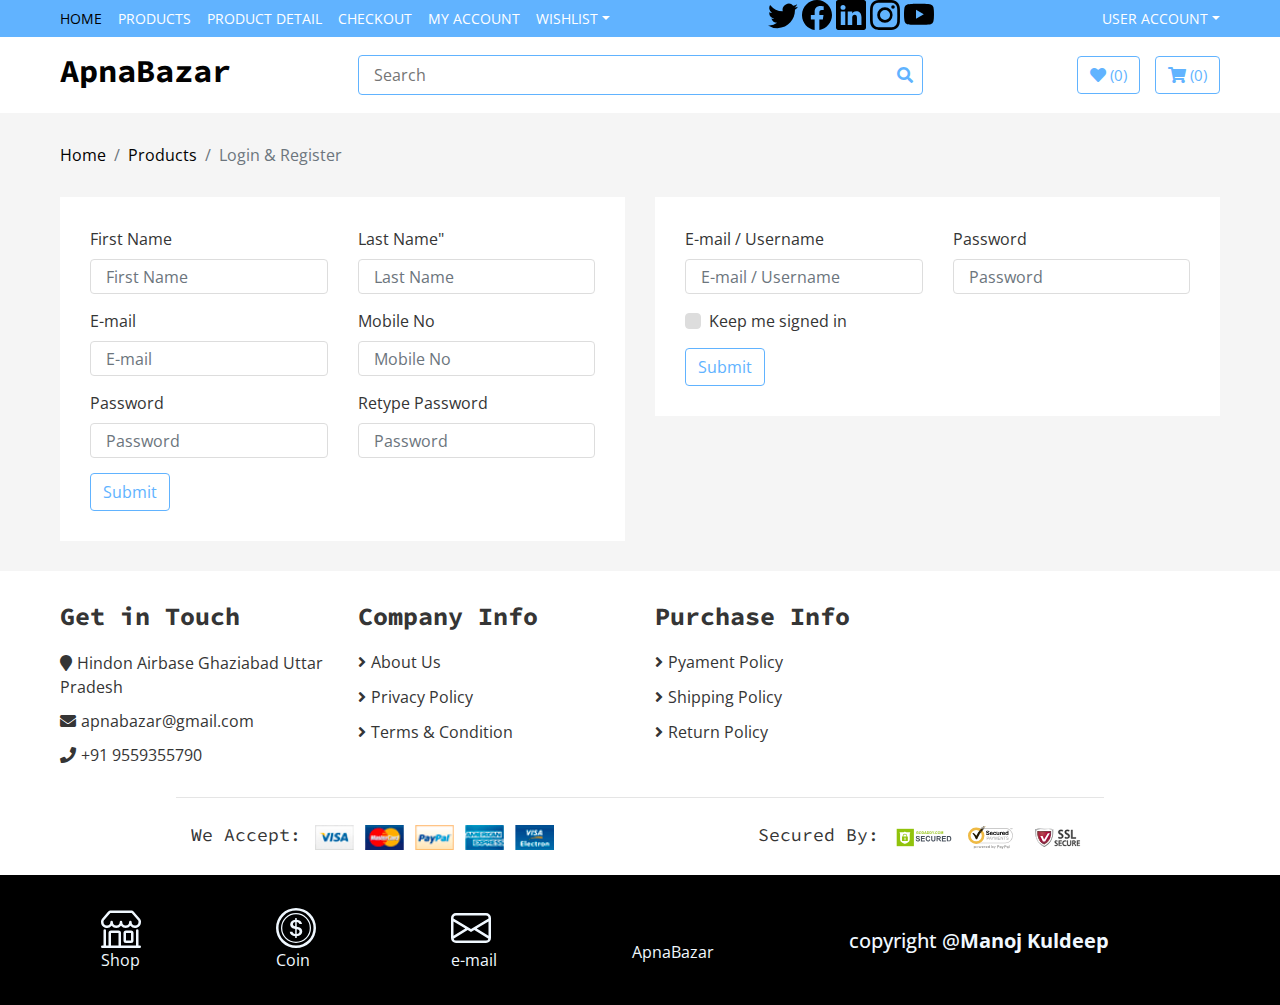
<file: login.html>
<!DOCTYPE html>
<html lang="en">
    <head>
        <meta charset="utf-8">
        <title>ApnaBazar</title>
        <meta content="width=device-width, initial-scale=1.0" name="viewport">
        <meta content="eCommerce HTML Template Free Download" name="keywords">
        <meta content="eCommerce HTML Template Free Download" name="description">

        <!-- Favicon -->
        <link href="img/favicon.ico" rel="icon">

        <!-- Google Fonts -->
        <link href="https://fonts.googleapis.com/css?family=Open+Sans:300,400|Source+Code+Pro:700,900&display=swap" rel="stylesheet">

        <!-- CSS Libraries -->
        <link href="https://stackpath.bootstrapcdn.com/bootstrap/4.4.1/css/bootstrap.min.css" rel="stylesheet">
        <link href="https://cdnjs.cloudflare.com/ajax/libs/font-awesome/5.10.0/css/all.min.css" rel="stylesheet">
        <link href="lib/slick/slick.css" rel="stylesheet">
        <link href="lib/slick/slick-theme.css" rel="stylesheet">

        <!-- Template Stylesheet -->
        <link href="css/style.css" rel="stylesheet">
    </head>

    <body>
       <!-- Top bar Start -->

    <!-- Top bar End -->

    <!-- Nav Bar Start -->
    <div class="nav">
        <div class="container-fluid">
            <nav class="navbar navbar-expand-md bg-dark navbar-dark">
                <a href="#" class="navbar-brand">MENU</a>
                <button type="button" class="navbar-toggler" data-toggle="collapse" data-target="#navbarCollapse">
                    <span class="navbar-toggler-icon"></span>
                </button>

                <div class="collapse navbar-collapse justify-content-between" id="navbarCollapse">
                    <div class="navbar-nav mr-auto">
                        <a href="index.html" class="nav-item nav-link active">Home</a>
                        <a href="product-list.html" class="nav-item nav-link">Products</a>
                        <a href="product-detail.html" class="nav-item nav-link">Product Detail</a>
                        <a href="checkout.html" class="nav-item nav-link">Checkout</a>
                        <a href="my-account.html" class="nav-item nav-link">My Account</a>

                        <a href="#" class="nav-link dropdown-toggle" data-toggle="dropdown">Wishlist</a>

                        <div style="margin-left: 150px;">
                            <a style="color: black;" href=""><svg xmlns="http://www.w3.org/2000/svg" width="30"
                                    height="30" fill="currentColor" class="bi bi-twitter" viewBox="0 0 16 16">
                                    <path
                                        d="M5.026 15c6.038 0 9.341-5.003 9.341-9.334 0-.14 0-.282-.006-.422A6.685 6.685 0 0 0 16 3.542a6.658 6.658 0 0 1-1.889.518 3.301 3.301 0 0 0 1.447-1.817 6.533 6.533 0 0 1-2.087.793A3.286 3.286 0 0 0 7.875 6.03a9.325 9.325 0 0 1-6.767-3.429 3.289 3.289 0 0 0 1.018 4.382A3.323 3.323 0 0 1 .64 6.575v.045a3.288 3.288 0 0 0 2.632 3.218 3.203 3.203 0 0 1-.865.115 3.23 3.23 0 0 1-.614-.057 3.283 3.283 0 0 0 3.067 2.277A6.588 6.588 0 0 1 .78 13.58a6.32 6.32 0 0 1-.78-.045A9.344 9.344 0 0 0 5.026 15z" />
                                </svg></a>
                            <a style="color: black;" href=""><svg xmlns="http://www.w3.org/2000/svg" width="30"
                                    height="30" fill="currentColor" class="bi bi-facebook" viewBox="0 0 16 16">
                                    <path
                                        d="M16 8.049c0-4.446-3.582-8.05-8-8.05C3.58 0-.002 3.603-.002 8.05c0 4.017 2.926 7.347 6.75 7.951v-5.625h-2.03V8.05H6.75V6.275c0-2.017 1.195-3.131 3.022-3.131.876 0 1.791.157 1.791.157v1.98h-1.009c-.993 0-1.303.621-1.303 1.258v1.51h2.218l-.354 2.326H9.25V16c3.824-.604 6.75-3.934 6.75-7.951z" />
                                </svg></a>
                            <a style="color: black;" href=""><svg xmlns="http://www.w3.org/2000/svg" width="30"
                                    height="30" fill="currentColor" class="bi bi-linkedin" viewBox="0 0 16 16">
                                    <path
                                        d="M0 1.146C0 .513.526 0 1.175 0h13.65C15.474 0 16 .513 16 1.146v13.708c0 .633-.526 1.146-1.175 1.146H1.175C.526 16 0 15.487 0 14.854V1.146zm4.943 12.248V6.169H2.542v7.225h2.401zm-1.2-8.212c.837 0 1.358-.554 1.358-1.248-.015-.709-.52-1.248-1.342-1.248-.822 0-1.359.54-1.359 1.248 0 .694.521 1.248 1.327 1.248h.016zm4.908 8.212V9.359c0-.216.016-.432.08-.586.173-.431.568-.878 1.232-.878.869 0 1.216.662 1.216 1.634v3.865h2.401V9.25c0-2.22-1.184-3.252-2.764-3.252-1.274 0-1.845.7-2.165 1.193v.025h-.016a5.54 5.54 0 0 1 .016-.025V6.169h-2.4c.03.678 0 7.225 0 7.225h2.4z" />
                                </svg></a>
                            <a style="color: black;" href=""><svg xmlns="http://www.w3.org/2000/svg" width="30"
                                    height="30" fill="currentColor" class="bi bi-instagram" viewBox="0 0 16 16">
                                    <path
                                        d="M8 0C5.829 0 5.556.01 4.703.048 3.85.088 3.269.222 2.76.42a3.917 3.917 0 0 0-1.417.923A3.927 3.927 0 0 0 .42 2.76C.222 3.268.087 3.85.048 4.7.01 5.555 0 5.827 0 8.001c0 2.172.01 2.444.048 3.297.04.852.174 1.433.372 1.942.205.526.478.972.923 1.417.444.445.89.719 1.416.923.51.198 1.09.333 1.942.372C5.555 15.99 5.827 16 8 16s2.444-.01 3.298-.048c.851-.04 1.434-.174 1.943-.372a3.916 3.916 0 0 0 1.416-.923c.445-.445.718-.891.923-1.417.197-.509.332-1.09.372-1.942C15.99 10.445 16 10.173 16 8s-.01-2.445-.048-3.299c-.04-.851-.175-1.433-.372-1.941a3.926 3.926 0 0 0-.923-1.417A3.911 3.911 0 0 0 13.24.42c-.51-.198-1.092-.333-1.943-.372C10.443.01 10.172 0 7.998 0h.003zm-.717 1.442h.718c2.136 0 2.389.007 3.232.046.78.035 1.204.166 1.486.275.373.145.64.319.92.599.28.28.453.546.598.92.11.281.24.705.275 1.485.039.843.047 1.096.047 3.231s-.008 2.389-.047 3.232c-.035.78-.166 1.203-.275 1.485a2.47 2.47 0 0 1-.599.919c-.28.28-.546.453-.92.598-.28.11-.704.24-1.485.276-.843.038-1.096.047-3.232.047s-2.39-.009-3.233-.047c-.78-.036-1.203-.166-1.485-.276a2.478 2.478 0 0 1-.92-.598 2.48 2.48 0 0 1-.6-.92c-.109-.281-.24-.705-.275-1.485-.038-.843-.046-1.096-.046-3.233 0-2.136.008-2.388.046-3.231.036-.78.166-1.204.276-1.486.145-.373.319-.64.599-.92.28-.28.546-.453.92-.598.282-.11.705-.24 1.485-.276.738-.034 1.024-.044 2.515-.045v.002zm4.988 1.328a.96.96 0 1 0 0 1.92.96.96 0 0 0 0-1.92zm-4.27 1.122a4.109 4.109 0 1 0 0 8.217 4.109 4.109 0 0 0 0-8.217zm0 1.441a2.667 2.667 0 1 1 0 5.334 2.667 2.667 0 0 1 0-5.334z" />
                                </svg></a>
                            <a style="color: black;" href=""><svg xmlns="http://www.w3.org/2000/svg" width="30"
                                    height="30" fill="currentColor" class="bi bi-youtube" viewBox="0 0 16 16">
                                    <path
                                        d="M8.051 1.999h.089c.822.003 4.987.033 6.11.335a2.01 2.01 0 0 1 1.415 1.42c.101.38.172.883.22 1.402l.01.104.022.26.008.104c.065.914.073 1.77.074 1.957v.075c-.001.194-.01 1.108-.082 2.06l-.008.105-.009.104c-.05.572-.124 1.14-.235 1.558a2.007 2.007 0 0 1-1.415 1.42c-1.16.312-5.569.334-6.18.335h-.142c-.309 0-1.587-.006-2.927-.052l-.17-.006-.087-.004-.171-.007-.171-.007c-1.11-.049-2.167-.128-2.654-.26a2.007 2.007 0 0 1-1.415-1.419c-.111-.417-.185-.986-.235-1.558L.09 9.82l-.008-.104A31.4 31.4 0 0 1 0 7.68v-.123c.002-.215.01-.958.064-1.778l.007-.103.003-.052.008-.104.022-.26.01-.104c.048-.519.119-1.023.22-1.402a2.007 2.007 0 0 1 1.415-1.42c.487-.13 1.544-.21 2.654-.26l.17-.007.172-.006.086-.003.171-.007A99.788 99.788 0 0 1 7.858 2h.193zM6.4 5.209v4.818l4.157-2.408L6.4 5.209z" />
                                </svg></a>

                        </div>

                    </div>
                    <!--social site icons-->

                    <!--social site icons end-->
                    <div class="navbar-nav ml-auto">
                        <div class="nav-item dropdown">
                            <a href="#" class="nav-link dropdown-toggle" data-toggle="dropdown">User Account</a>
                            <div class="dropdown-menu">
                                <a href="#" class="dropdown-item">Login</a>
                                <a href="#" class="dropdown-item">Register</a>
                            </div>
                        </div>
                    </div>
                </div>
            </nav>
        </div>
    </div>
        <!-- Nav Bar End -->      
        
        <!-- Bottom Bar Start -->
        <div class="bottom-bar">
            <div class="container-fluid">
                <div class="row align-items-center">
                    <div class="col-md-3">
                        <div class="logo">
                            <a href="index.html">
                               <h2>ApnaBazar</h2>
                            </a>
                        </div>
                    </div>
                    <div class="col-md-6">
                        <div class="search">
                            <input type="text" placeholder="Search">
                            <button><i class="fa fa-search"></i></button>
                        </div>
                    </div>
                    <div class="col-md-3">
                        <div class="user">
                            <a href="wishlist.html" class="btn wishlist">
                                <i class="fa fa-heart"></i>
                                <span>(0)</span>
                            </a>
                            <a href="cart.html" class="btn cart">
                                <i class="fa fa-shopping-cart"></i>
                                <span>(0)</span>
                            </a>
                        </div>
                    </div>
                </div>
            </div>
        </div>
        <!-- Bottom Bar End --> 
        
        <!-- Breadcrumb Start -->
        <div class="breadcrumb-wrap">
            <div class="container-fluid">
                <ul class="breadcrumb">
                    <li class="breadcrumb-item"><a href="#">Home</a></li>
                    <li class="breadcrumb-item"><a href="#">Products</a></li>
                    <li class="breadcrumb-item active">Login & Register</li>
                </ul>
            </div>
        </div>
        <!-- Breadcrumb End -->
        
        <!-- Login Start -->
        <div class="login">
            <div class="container-fluid">
                <div class="row">
                    <div class="col-lg-6">    
                        <div class="register-form">
                            <div class="row">
                                <div class="col-md-6">
                                    <label>First Name</label>
                                    <input class="form-control" type="text" placeholder="First Name">
                                </div>
                                <div class="col-md-6">
                                    <label>Last Name"</label>
                                    <input class="form-control" type="text" placeholder="Last Name">
                                </div>
                                <div class="col-md-6">
                                    <label>E-mail</label>
                                    <input class="form-control" type="text" placeholder="E-mail">
                                </div>
                                <div class="col-md-6">
                                    <label>Mobile No</label>
                                    <input class="form-control" type="text" placeholder="Mobile No">
                                </div>
                                <div class="col-md-6">
                                    <label>Password</label>
                                    <input class="form-control" type="text" placeholder="Password">
                                </div>
                                <div class="col-md-6">
                                    <label>Retype Password</label>
                                    <input class="form-control" type="text" placeholder="Password">
                                </div>
                                <div class="col-md-12">
                                    <button class="btn">Submit</button>
                                </div>
                            </div>
                        </div>
                    </div>
                    <div class="col-lg-6">
                        <div class="login-form">
                            <div class="row">
                                <div class="col-md-6">
                                    <label>E-mail / Username</label>
                                    <input class="form-control" type="text" placeholder="E-mail / Username">
                                </div>
                                <div class="col-md-6">
                                    <label>Password</label>
                                    <input class="form-control" type="text" placeholder="Password">
                                </div>
                                <div class="col-md-12">
                                    <div class="custom-control custom-checkbox">
                                        <input type="checkbox" class="custom-control-input" id="newaccount">
                                        <label class="custom-control-label" for="newaccount">Keep me signed in</label>
                                    </div>
                                </div>
                                <div class="col-md-12">
                                    <button class="btn">Submit</button>
                                </div>
                            </div>
                        </div>
                    </div>
                </div>
            </div>
        </div>
        <!-- Login End -->
        
        <!-- Footer Start -->
        <div class="footer">
            <div class="container-fluid">
                <div class="row">
                    <div class="col-lg-3 col-md-6">
                        <div class="footer-widget">
                            <h2>Get in Touch</h2>
                            <div class="contact-info">
                                <p><i class="fa fa-map-marker"></i>Hindon Airbase Ghaziabad Uttar Pradesh</p>
                                <p><i class="fa fa-envelope"></i>apnabazar@gmail.com</p>
                                <p><i class="fa fa-phone"></i>+91 9559355790</p>
                            </div>
                        </div>
                    </div>
    
    
    
                    <div class="col-lg-3 col-md-6">
                        <div class="footer-widget">
                            <h2>Company Info</h2>
                            <ul>
                                <li><a href="#">About Us</a></li>
                                <li><a href="#">Privacy Policy</a></li>
                                <li><a href="#">Terms & Condition</a></li>
                            </ul>
                        </div>
                    </div>
    
                    <div class="col-lg-3 col-md-6">
                        <div class="footer-widget">
                            <h2>Purchase Info</h2>
                            <ul>
                                <li><a href="#">Pyament Policy</a></li>
                                <li><a href="#">Shipping Policy</a></li>
                                <li><a href="#">Return Policy</a></li>
                            </ul>
                        </div>
                    </div>
                </div>
    
                <div class="row payment align-items-center">
                    <div class="col-md-6">
                        <div class="payment-method">
                            <h2>We Accept:</h2>
                            <img src="img/payment-method.png" alt="Payment Method" />
                        </div>
                    </div>
                    <div class="col-md-6">
                        <div class="payment-security">
                            <h2>Secured By:</h2>
                            <img src="img/godaddy.svg" alt="Payment Security" />
                            <img src="img/norton.svg" alt="Payment Security" />
                            <img src="img/ssl.svg" alt="Payment Security" />
                        </div>
                    </div>
                </div>
            </div>
        </div>
        <!-- Footer End -->
    
        <!-- Footer Bottom Start -->
        <div style="color: aliceblue;" class="footer-bottom">
            <div class="container">
                <div class="row">
                    <div class="col-md-6 copyright">
                        <div  class="navbar">
                            <a style="color:aliceblue" class="active" href="#"><svg style="color:aliceblue" xmlns="http://www.w3.org/2000/svg" width="40" height="40"
                                    fill="currentColor" class="bi bi-shop" viewBox="0 0 16 16">
                                    <path
                                        d="M2.97 1.35A1 1 0 0 1 3.73 1h8.54a1 1 0 0 1 .76.35l2.609 3.044A1.5 1.5 0 0 1 16 5.37v.255a2.375 2.375 0 0 1-4.25 1.458A2.371 2.371 0 0 1 9.875 8 2.37 2.37 0 0 1 8 7.083 2.37 2.37 0 0 1 6.125 8a2.37 2.37 0 0 1-1.875-.917A2.375 2.375 0 0 1 0 5.625V5.37a1.5 1.5 0 0 1 .361-.976l2.61-3.045zm1.78 4.275a1.375 1.375 0 0 0 2.75 0 .5.5 0 0 1 1 0 1.375 1.375 0 0 0 2.75 0 .5.5 0 0 1 1 0 1.375 1.375 0 1 0 2.75 0V5.37a.5.5 0 0 0-.12-.325L12.27 2H3.73L1.12 5.045A.5.5 0 0 0 1 5.37v.255a1.375 1.375 0 0 0 2.75 0 .5.5 0 0 1 1 0zM1.5 8.5A.5.5 0 0 1 2 9v6h1v-5a1 1 0 0 1 1-1h3a1 1 0 0 1 1 1v5h6V9a.5.5 0 0 1 1 0v6h.5a.5.5 0 0 1 0 1H.5a.5.5 0 0 1 0-1H1V9a.5.5 0 0 1 .5-.5zM4 15h3v-5H4v5zm5-5a1 1 0 0 1 1-1h2a1 1 0 0 1 1 1v3a1 1 0 0 1-1 1h-2a1 1 0 0 1-1-1v-3zm3 0h-2v3h2v-3z" />
                                </svg></i><br> Shop</a>
                            <a style="color:aliceblue" href="#"><svg style="color:aliceblue" xmlns="http://www.w3.org/2000/svg" width="40" height="40   "
                                    fill="currentColor" class="bi bi-coin" viewBox="0 0 16 16">
                                    <path
                                        d="M5.5 9.511c.076.954.83 1.697 2.182 1.785V12h.6v-.709c1.4-.098 2.218-.846 2.218-1.932 0-.987-.626-1.496-1.745-1.76l-.473-.112V5.57c.6.068.982.396 1.074.85h1.052c-.076-.919-.864-1.638-2.126-1.716V4h-.6v.719c-1.195.117-2.01.836-2.01 1.853 0 .9.606 1.472 1.613 1.707l.397.098v2.034c-.615-.093-1.022-.43-1.114-.9H5.5zm2.177-2.166c-.59-.137-.91-.416-.91-.836 0-.47.345-.822.915-.925v1.76h-.005zm.692 1.193c.717.166 1.048.435 1.048.91 0 .542-.412.914-1.135.982V8.518l.087.02z" />
                                    <path d="M8 15A7 7 0 1 1 8 1a7 7 0 0 1 0 14zm0 1A8 8 0 1 0 8 0a8 8 0 0 0 0 16z" />
                                    <path
                                        d="M8 13.5a5.5 5.5 0 1 1 0-11 5.5 5.5 0 0 1 0 11zm0 .5A6 6 0 1 0 8 2a6 6 0 0 0 0 12z" />
                                </svg><br>Coin</a>
                            
                            <a style="color:aliceblue" href="#"><svg style="color:aliceblue" xmlns="http://www.w3.org/2000/svg" width="40" height="40" fill="currentColor"
                                    class="bi bi-envelope" viewBox="0 0 16 16">
                                    <path
                                        d="M0 4a2 2 0 0 1 2-2h12a2 2 0 0 1 2 2v8a2 2 0 0 1-2 2H2a2 2 0 0 1-2-2V4Zm2-1a1 1 0 0 0-1 1v.217l7 4.2 7-4.2V4a1 1 0 0 0-1-1H2Zm13 2.383-4.708 2.825L15 11.105V5.383Zm-.034 6.876-5.64-3.471L8 9.583l-1.326-.795-5.64 3.47A1 1 0 0 0 2 13h12a1 1 0 0 0 .966-.741ZM1 11.105l4.708-2.897L1 5.383v5.722Z" />
                                </svg><br>e-mail</a>
    
                                <a style="color:aliceblue" style="color:aliceblue" href="#"><br>ApnaBazar</a>
                                <div style="margin-right: -500px; margin-top: 10px;" ><h5>copyright @<b>Manoj Kuldeep</b></div>  
                        </div>
                    </div>
                </div>
            </div>
        </div>
    
        <!-- Footer Bottom End -->       
        
        <!-- Back to Top -->
        <a href="#" class="back-to-top"><i class="fa fa-chevron-up"></i></a>
        
        <!-- JavaScript Libraries -->
        <script src="https://code.jquery.com/jquery-3.4.1.min.js"></script>
        <script src="https://stackpath.bootstrapcdn.com/bootstrap/4.4.1/js/bootstrap.bundle.min.js"></script>
        <script src="lib/easing/easing.min.js"></script>
        <script src="lib/slick/slick.min.js"></script>
        
        <!-- Template Javascript -->
        <script src="js/main.js"></script>
    </body>
</html>
</file>
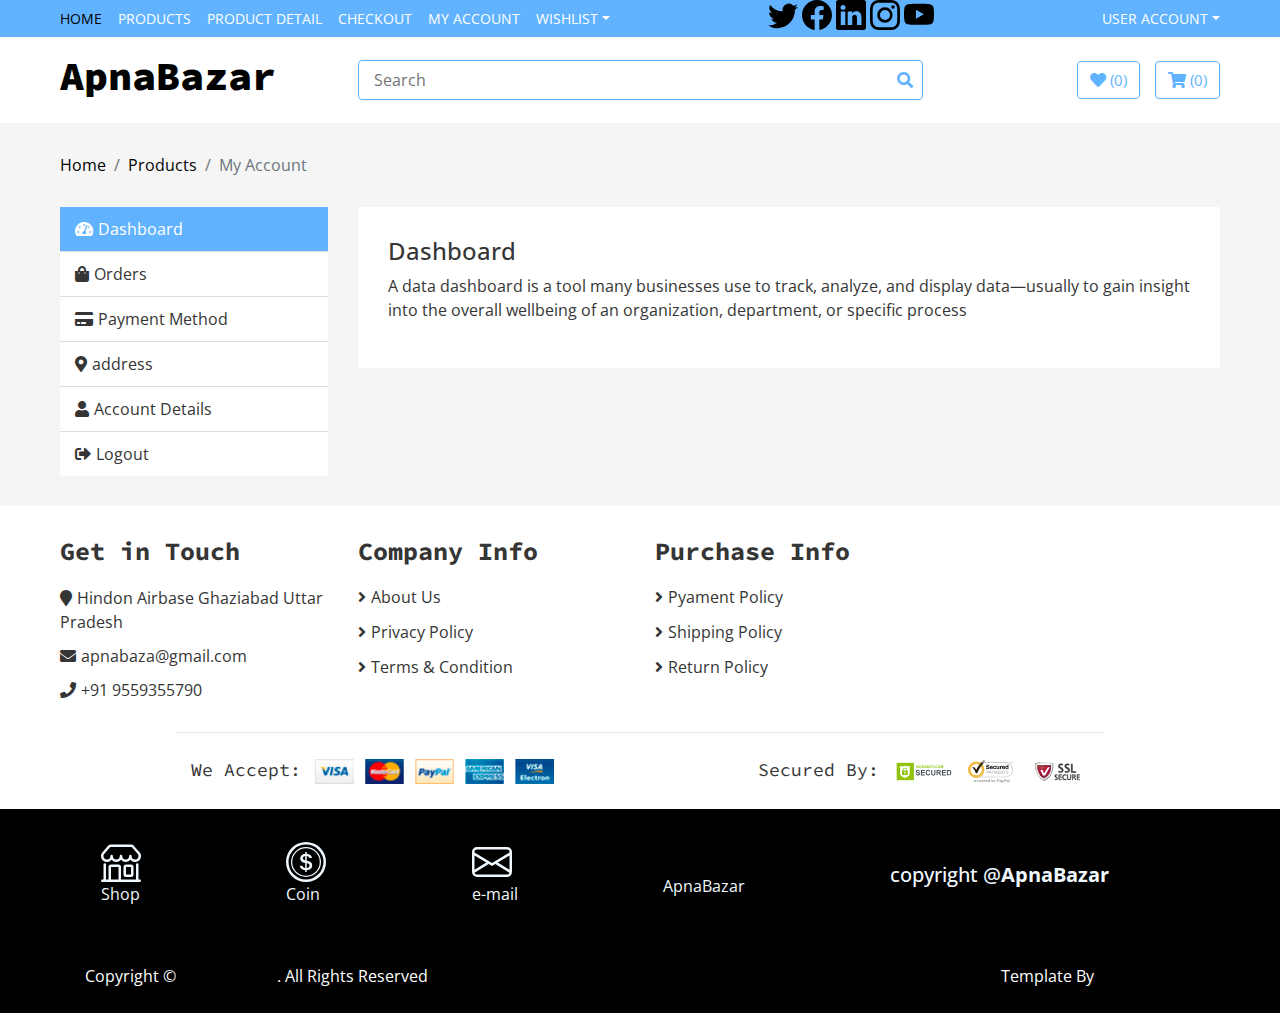
<file: my-account.html>
<!DOCTYPE html>
<html lang="en">
    <head>
        <meta charset="utf-8">
        <title>ApnaBazar</title>
        <meta content="width=device-width, initial-scale=1.0" name="viewport">
        <meta content="eCommerce HTML Template Free Download" name="keywords">
        <meta content="eCommerce HTML Template Free Download" name="description">

        <!-- Favicon -->
        <link href="img/favicon.ico" rel="icon">

        <!-- Google Fonts -->
        <link href="https://fonts.googleapis.com/css?family=Open+Sans:300,400|Source+Code+Pro:700,900&display=swap" rel="stylesheet">

        <!-- CSS Libraries -->
        <link href="https://stackpath.bootstrapcdn.com/bootstrap/4.4.1/css/bootstrap.min.css" rel="stylesheet">
        <link href="https://cdnjs.cloudflare.com/ajax/libs/font-awesome/5.10.0/css/all.min.css" rel="stylesheet">
        <link href="lib/slick/slick.css" rel="stylesheet">
        <link href="lib/slick/slick-theme.css" rel="stylesheet">

        <!-- Template Stylesheet -->
        <link href="css/style.css" rel="stylesheet">
    </head>

    <body>
        <!-- Top bar Start -->

    <!-- Top bar End -->

    <!-- Nav Bar Start -->
    <div class="nav">
        <div class="container-fluid">
            <nav class="navbar navbar-expand-md bg-dark navbar-dark">
                <a href="#" class="navbar-brand">MENU</a>
                <button type="button" class="navbar-toggler" data-toggle="collapse" data-target="#navbarCollapse">
                    <span class="navbar-toggler-icon"></span>
                </button>

                <div class="collapse navbar-collapse justify-content-between" id="navbarCollapse">
                    <div class="navbar-nav mr-auto">
                        <a href="index.html" class="nav-item nav-link active">Home</a>
                        <a href="product-list.html" class="nav-item nav-link">Products</a>
                        <a href="product-detail.html" class="nav-item nav-link">Product Detail</a>
                        <a href="checkout.html" class="nav-item nav-link">Checkout</a>
                        <a href="my-account.html" class="nav-item nav-link">My Account</a>

                        <a href="#" class="nav-link dropdown-toggle" data-toggle="dropdown">Wishlist</a>

                        <div style="margin-left: 150px;">
                            <a style="color: black;" href=""><svg xmlns="http://www.w3.org/2000/svg" width="30"
                                    height="30" fill="currentColor" class="bi bi-twitter" viewBox="0 0 16 16">
                                    <path
                                        d="M5.026 15c6.038 0 9.341-5.003 9.341-9.334 0-.14 0-.282-.006-.422A6.685 6.685 0 0 0 16 3.542a6.658 6.658 0 0 1-1.889.518 3.301 3.301 0 0 0 1.447-1.817 6.533 6.533 0 0 1-2.087.793A3.286 3.286 0 0 0 7.875 6.03a9.325 9.325 0 0 1-6.767-3.429 3.289 3.289 0 0 0 1.018 4.382A3.323 3.323 0 0 1 .64 6.575v.045a3.288 3.288 0 0 0 2.632 3.218 3.203 3.203 0 0 1-.865.115 3.23 3.23 0 0 1-.614-.057 3.283 3.283 0 0 0 3.067 2.277A6.588 6.588 0 0 1 .78 13.58a6.32 6.32 0 0 1-.78-.045A9.344 9.344 0 0 0 5.026 15z" />
                                </svg></a>
                            <a style="color: black;" href=""><svg xmlns="http://www.w3.org/2000/svg" width="30"
                                    height="30" fill="currentColor" class="bi bi-facebook" viewBox="0 0 16 16">
                                    <path
                                        d="M16 8.049c0-4.446-3.582-8.05-8-8.05C3.58 0-.002 3.603-.002 8.05c0 4.017 2.926 7.347 6.75 7.951v-5.625h-2.03V8.05H6.75V6.275c0-2.017 1.195-3.131 3.022-3.131.876 0 1.791.157 1.791.157v1.98h-1.009c-.993 0-1.303.621-1.303 1.258v1.51h2.218l-.354 2.326H9.25V16c3.824-.604 6.75-3.934 6.75-7.951z" />
                                </svg></a>
                            <a style="color: black;" href=""><svg xmlns="http://www.w3.org/2000/svg" width="30"
                                    height="30" fill="currentColor" class="bi bi-linkedin" viewBox="0 0 16 16">
                                    <path
                                        d="M0 1.146C0 .513.526 0 1.175 0h13.65C15.474 0 16 .513 16 1.146v13.708c0 .633-.526 1.146-1.175 1.146H1.175C.526 16 0 15.487 0 14.854V1.146zm4.943 12.248V6.169H2.542v7.225h2.401zm-1.2-8.212c.837 0 1.358-.554 1.358-1.248-.015-.709-.52-1.248-1.342-1.248-.822 0-1.359.54-1.359 1.248 0 .694.521 1.248 1.327 1.248h.016zm4.908 8.212V9.359c0-.216.016-.432.08-.586.173-.431.568-.878 1.232-.878.869 0 1.216.662 1.216 1.634v3.865h2.401V9.25c0-2.22-1.184-3.252-2.764-3.252-1.274 0-1.845.7-2.165 1.193v.025h-.016a5.54 5.54 0 0 1 .016-.025V6.169h-2.4c.03.678 0 7.225 0 7.225h2.4z" />
                                </svg></a>
                            <a style="color: black;" href=""><svg xmlns="http://www.w3.org/2000/svg" width="30"
                                    height="30" fill="currentColor" class="bi bi-instagram" viewBox="0 0 16 16">
                                    <path
                                        d="M8 0C5.829 0 5.556.01 4.703.048 3.85.088 3.269.222 2.76.42a3.917 3.917 0 0 0-1.417.923A3.927 3.927 0 0 0 .42 2.76C.222 3.268.087 3.85.048 4.7.01 5.555 0 5.827 0 8.001c0 2.172.01 2.444.048 3.297.04.852.174 1.433.372 1.942.205.526.478.972.923 1.417.444.445.89.719 1.416.923.51.198 1.09.333 1.942.372C5.555 15.99 5.827 16 8 16s2.444-.01 3.298-.048c.851-.04 1.434-.174 1.943-.372a3.916 3.916 0 0 0 1.416-.923c.445-.445.718-.891.923-1.417.197-.509.332-1.09.372-1.942C15.99 10.445 16 10.173 16 8s-.01-2.445-.048-3.299c-.04-.851-.175-1.433-.372-1.941a3.926 3.926 0 0 0-.923-1.417A3.911 3.911 0 0 0 13.24.42c-.51-.198-1.092-.333-1.943-.372C10.443.01 10.172 0 7.998 0h.003zm-.717 1.442h.718c2.136 0 2.389.007 3.232.046.78.035 1.204.166 1.486.275.373.145.64.319.92.599.28.28.453.546.598.92.11.281.24.705.275 1.485.039.843.047 1.096.047 3.231s-.008 2.389-.047 3.232c-.035.78-.166 1.203-.275 1.485a2.47 2.47 0 0 1-.599.919c-.28.28-.546.453-.92.598-.28.11-.704.24-1.485.276-.843.038-1.096.047-3.232.047s-2.39-.009-3.233-.047c-.78-.036-1.203-.166-1.485-.276a2.478 2.478 0 0 1-.92-.598 2.48 2.48 0 0 1-.6-.92c-.109-.281-.24-.705-.275-1.485-.038-.843-.046-1.096-.046-3.233 0-2.136.008-2.388.046-3.231.036-.78.166-1.204.276-1.486.145-.373.319-.64.599-.92.28-.28.546-.453.92-.598.282-.11.705-.24 1.485-.276.738-.034 1.024-.044 2.515-.045v.002zm4.988 1.328a.96.96 0 1 0 0 1.92.96.96 0 0 0 0-1.92zm-4.27 1.122a4.109 4.109 0 1 0 0 8.217 4.109 4.109 0 0 0 0-8.217zm0 1.441a2.667 2.667 0 1 1 0 5.334 2.667 2.667 0 0 1 0-5.334z" />
                                </svg></a>
                            <a style="color: black;" href=""><svg xmlns="http://www.w3.org/2000/svg" width="30"
                                    height="30" fill="currentColor" class="bi bi-youtube" viewBox="0 0 16 16">
                                    <path
                                        d="M8.051 1.999h.089c.822.003 4.987.033 6.11.335a2.01 2.01 0 0 1 1.415 1.42c.101.38.172.883.22 1.402l.01.104.022.26.008.104c.065.914.073 1.77.074 1.957v.075c-.001.194-.01 1.108-.082 2.06l-.008.105-.009.104c-.05.572-.124 1.14-.235 1.558a2.007 2.007 0 0 1-1.415 1.42c-1.16.312-5.569.334-6.18.335h-.142c-.309 0-1.587-.006-2.927-.052l-.17-.006-.087-.004-.171-.007-.171-.007c-1.11-.049-2.167-.128-2.654-.26a2.007 2.007 0 0 1-1.415-1.419c-.111-.417-.185-.986-.235-1.558L.09 9.82l-.008-.104A31.4 31.4 0 0 1 0 7.68v-.123c.002-.215.01-.958.064-1.778l.007-.103.003-.052.008-.104.022-.26.01-.104c.048-.519.119-1.023.22-1.402a2.007 2.007 0 0 1 1.415-1.42c.487-.13 1.544-.21 2.654-.26l.17-.007.172-.006.086-.003.171-.007A99.788 99.788 0 0 1 7.858 2h.193zM6.4 5.209v4.818l4.157-2.408L6.4 5.209z" />
                                </svg></a>

                        </div>

                    </div>
                    <!--social site icons-->

                    <!--social site icons end-->
                    <div class="navbar-nav ml-auto">
                        <div class="nav-item dropdown">
                            <a href="#" class="nav-link dropdown-toggle" data-toggle="dropdown">User Account</a>
                            <div class="dropdown-menu">
                                <a href="#" class="dropdown-item">Login</a>
                                <a href="#" class="dropdown-item">Register</a>
                            </div>
                        </div>
                    </div>
                </div>
            </nav>
        </div>
    </div>
        <!-- Nav Bar End -->      
        
        <!-- Bottom Bar Start -->
        <div class="bottom-bar">
            <div class="container-fluid">
                <div class="row align-items-center">
                    <div class="col-md-3">
                        <div class="logo">
                            <a href="index.html">
                             <h1>ApnaBazar</h1>
                            </a>
                        </div>
                    </div>
                    <div class="col-md-6">
                        <div class="search">
                            <input type="text" placeholder="Search">
                            <button><i class="fa fa-search"></i></button>
                        </div>
                    </div>
                    <div class="col-md-3">
                        <div class="user">
                            <a href="wishlist.html" class="btn wishlist">
                                <i class="fa fa-heart"></i>
                                <span>(0)</span>
                            </a>
                            <a href="cart.html" class="btn cart">
                                <i class="fa fa-shopping-cart"></i>
                                <span>(0)</span>
                            </a>
                        </div>
                    </div>
                </div>
            </div>
        </div>
        <!-- Bottom Bar End --> 
        
        <!-- Breadcrumb Start -->
        <div class="breadcrumb-wrap">
            <div class="container-fluid">
                <ul class="breadcrumb">
                    <li class="breadcrumb-item"><a href="#">Home</a></li>
                    <li class="breadcrumb-item"><a href="#">Products</a></li>
                    <li class="breadcrumb-item active">My Account</li>
                </ul>
            </div>
        </div>
        <!-- Breadcrumb End -->
        
        <!-- My Account Start -->
        <div class="my-account">
            <div class="container-fluid">
                <div class="row">
                    <div class="col-md-3">
                        <div class="nav flex-column nav-pills" role="tablist" aria-orientation="vertical">
                            <a class="nav-link active" id="dashboard-nav" data-toggle="pill" href="#dashboard-tab" role="tab"><i class="fa fa-tachometer-alt"></i>Dashboard</a>
                            <a class="nav-link" id="orders-nav" data-toggle="pill" href="#orders-tab" role="tab"><i class="fa fa-shopping-bag"></i>Orders</a>
                            <a class="nav-link" id="payment-nav" data-toggle="pill" href="#payment-tab" role="tab"><i class="fa fa-credit-card"></i>Payment Method</a>
                            <a class="nav-link" id="address-nav" data-toggle="pill" href="#address-tab" role="tab"><i class="fa fa-map-marker-alt"></i>address</a>
                            <a class="nav-link" id="account-nav" data-toggle="pill" href="#account-tab" role="tab"><i class="fa fa-user"></i>Account Details</a>
                            <a class="nav-link" href="index.html"><i class="fa fa-sign-out-alt"></i>Logout</a>
                        </div>
                    </div>
                    <div class="col-md-9">
                        <div class="tab-content">
                            <div class="tab-pane fade show active" id="dashboard-tab" role="tabpanel" aria-labelledby="dashboard-nav">
                                <h4>Dashboard</h4>
                                <p>
                                    A data dashboard is a tool many businesses use to track, analyze, and display data—usually to gain insight into the overall wellbeing of an organization, department, or specific process
                                </p> 
                            </div>
                            <div class="tab-pane fade" id="orders-tab" role="tabpanel" aria-labelledby="orders-nav">
                                <div class="table-responsive">
                                    <table class="table table-bordered">
                                        <thead class="thead-dark">
                                            <tr>
                                                <th>No</th>
                                                <th>Product</th>
                                                <th>Date</th>
                                                <th>Price</th>
                                                <th>Status</th>
                                                <th>Action</th>
                                            </tr>
                                        </thead>
                                        <tbody>
                                            <tr>
                                                <td>1</td>
                                                <td>Product Name</td>
                                                <td>01 Jan 2020</td>
                                                <td>Rs199</td>
                                                <td>Approved</td>
                                                <td><button class="btn">View</button></td>
                                            </tr>
                                            <tr>
                                                <td>2</td>
                                                <td>Product Name</td>
                                                <td>01 Jan 2020</td>
                                                <td>Rs299</td>
                                                <td>Approved</td>
                                                <td><button class="btn">View</button></td>
                                            </tr>
                                            <tr>
                                                <td>3</td>
                                                <td>Product Name</td>
                                                <td>01 Jan 2020</td>
                                                <td>Rs399</td>
                                                <td>Approved</td>
                                                <td><button class="btn">View</button></td>
                                            </tr>
                                        </tbody>
                                    </table>
                                </div>
                            </div>
                            <div class="tab-pane fade" id="payment-tab" role="tabpanel" aria-labelledby="payment-nav">
                                <h4>Payment Method</h4>
                                <p>
                                    A data dashboard is a tool many businesses use to track, analyze, and display data—usually to gain insight into the overall wellbeing of an organization, department, or specific process.
                                </p> 
                            </div>
                            <div class="tab-pane fade" id="address-tab" role="tabpanel" aria-labelledby="address-nav">
                                <h4>Address</h4>
                                <div class="row">
                                    <div class="col-md-6">
                                        <h5>Payment Address</h5>
                                        <p>123 Main road Ghaziabad, Uttar Pradesh,India</p>
                                        <p>Mobile: 012-345-6789</p>
                                        <button class="btn">Edit Address</button>
                                    </div>
                                    <div class="col-md-6">
                                        <h5>Shipping Address</h5>
                                        <p>123 Main road Ghaziabad, Uttar Pradesh,India</p>
                                        <p>Mobile: 012-345-6789</p>
                                        <button class="btn">Edit Address</button>
                                    </div>
                                </div>
                            </div>
                            <div class="tab-pane fade" id="account-tab" role="tabpanel" aria-labelledby="account-nav">
                                <h4>Account Details</h4>
                                <div class="row">
                                    <div class="col-md-6">
                                        <input class="form-control" type="text" placeholder="First Name">
                                    </div>
                                    <div class="col-md-6">
                                        <input class="form-control" type="text" placeholder="Last Name">
                                    </div>
                                    <div class="col-md-6">
                                        <input class="form-control" type="text" placeholder="Mobile">
                                    </div>
                                    <div class="col-md-6">
                                        <input class="form-control" type="text" placeholder="Email">
                                    </div>
                                    <div class="col-md-12">
                                        <input class="form-control" type="text" placeholder="Address">
                                    </div>
                                    <div class="col-md-12">
                                        <button class="btn">Update Account</button>
                                        <br><br>
                                    </div>
                                </div>
                                <h4>Password change</h4>
                                <div class="row">
                                    <div class="col-md-12">
                                        <input class="form-control" type="password" placeholder="Current Password">
                                    </div>
                                    <div class="col-md-6">
                                        <input class="form-control" type="text" placeholder="New Password">
                                    </div>
                                    <div class="col-md-6">
                                        <input class="form-control" type="text" placeholder="Confirm Password">
                                    </div>
                                    <div class="col-md-12">
                                        <button class="btn">Save Changes</button>
                                    </div>
                                </div>
                            </div>
                        </div>
                    </div>
                </div>
            </div>
        </div>
        <!-- My Account End -->
        
        <!-- Footer Start -->
 <div class="footer">
            <div class="container-fluid">
                <div class="row">
                    <div class="col-lg-3 col-md-6">
                        <div class="footer-widget">
                            <h2>Get in Touch</h2>
                            <div class="contact-info">
                                <p><i class="fa fa-map-marker"></i>Hindon Airbase Ghaziabad Uttar Pradesh</p>
                                <p><i class="fa fa-envelope"></i>apnabaza@gmail.com</p>
                                <p><i class="fa fa-phone"></i>+91 9559355790</p>
                            </div>
                        </div>
                    </div>
    
    
    
                    <div class="col-lg-3 col-md-6">
                        <div class="footer-widget">
                            <h2>Company Info</h2>
                            <ul>
                                <li><a href="#">About Us</a></li>
                                <li><a href="#">Privacy Policy</a></li>
                                <li><a href="#">Terms & Condition</a></li>
                            </ul>
                        </div>
                    </div>
    
                    <div class="col-lg-3 col-md-6">
                        <div class="footer-widget">
                            <h2>Purchase Info</h2>
                            <ul>
                                <li><a href="#">Pyament Policy</a></li>
                                <li><a href="#">Shipping Policy</a></li>
                                <li><a href="#">Return Policy</a></li>
                            </ul>
                        </div>
                    </div>
                </div>
    
                <div class="row payment align-items-center">
                    <div class="col-md-6">
                        <div class="payment-method">
                            <h2>We Accept:</h2>
                            <img src="img/payment-method.png" alt="Payment Method" />
                        </div>
                    </div>
                    <div class="col-md-6">
                        <div class="payment-security">
                            <h2>Secured By:</h2>
                            <img src="img/godaddy.svg" alt="Payment Security" />
                            <img src="img/norton.svg" alt="Payment Security" />
                            <img src="img/ssl.svg" alt="Payment Security" />
                        </div>
                    </div>
                </div>
            </div>
        </div>
        <!-- Footer End -->
    
        <!-- Footer Bottom Start -->
        <div style="color: aliceblue;" class="footer-bottom">
            <div class="container">
                <div class="row">
                    <div class="col-md-6 copyright">
                        <div  class="navbar">
                            <a style="color:aliceblue" class="active" href="#"><svg style="color:aliceblue" xmlns="http://www.w3.org/2000/svg" width="40" height="40"
                                    fill="currentColor" class="bi bi-shop" viewBox="0 0 16 16">
                                    <path
                                        d="M2.97 1.35A1 1 0 0 1 3.73 1h8.54a1 1 0 0 1 .76.35l2.609 3.044A1.5 1.5 0 0 1 16 5.37v.255a2.375 2.375 0 0 1-4.25 1.458A2.371 2.371 0 0 1 9.875 8 2.37 2.37 0 0 1 8 7.083 2.37 2.37 0 0 1 6.125 8a2.37 2.37 0 0 1-1.875-.917A2.375 2.375 0 0 1 0 5.625V5.37a1.5 1.5 0 0 1 .361-.976l2.61-3.045zm1.78 4.275a1.375 1.375 0 0 0 2.75 0 .5.5 0 0 1 1 0 1.375 1.375 0 0 0 2.75 0 .5.5 0 0 1 1 0 1.375 1.375 0 1 0 2.75 0V5.37a.5.5 0 0 0-.12-.325L12.27 2H3.73L1.12 5.045A.5.5 0 0 0 1 5.37v.255a1.375 1.375 0 0 0 2.75 0 .5.5 0 0 1 1 0zM1.5 8.5A.5.5 0 0 1 2 9v6h1v-5a1 1 0 0 1 1-1h3a1 1 0 0 1 1 1v5h6V9a.5.5 0 0 1 1 0v6h.5a.5.5 0 0 1 0 1H.5a.5.5 0 0 1 0-1H1V9a.5.5 0 0 1 .5-.5zM4 15h3v-5H4v5zm5-5a1 1 0 0 1 1-1h2a1 1 0 0 1 1 1v3a1 1 0 0 1-1 1h-2a1 1 0 0 1-1-1v-3zm3 0h-2v3h2v-3z" />
                                </svg></i><br> Shop</a>
                            <a style="color:aliceblue" href="#"><svg style="color:aliceblue" xmlns="http://www.w3.org/2000/svg" width="40" height="40   "
                                    fill="currentColor" class="bi bi-coin" viewBox="0 0 16 16">
                                    <path
                                        d="M5.5 9.511c.076.954.83 1.697 2.182 1.785V12h.6v-.709c1.4-.098 2.218-.846 2.218-1.932 0-.987-.626-1.496-1.745-1.76l-.473-.112V5.57c.6.068.982.396 1.074.85h1.052c-.076-.919-.864-1.638-2.126-1.716V4h-.6v.719c-1.195.117-2.01.836-2.01 1.853 0 .9.606 1.472 1.613 1.707l.397.098v2.034c-.615-.093-1.022-.43-1.114-.9H5.5zm2.177-2.166c-.59-.137-.91-.416-.91-.836 0-.47.345-.822.915-.925v1.76h-.005zm.692 1.193c.717.166 1.048.435 1.048.91 0 .542-.412.914-1.135.982V8.518l.087.02z" />
                                    <path d="M8 15A7 7 0 1 1 8 1a7 7 0 0 1 0 14zm0 1A8 8 0 1 0 8 0a8 8 0 0 0 0 16z" />
                                    <path
                                        d="M8 13.5a5.5 5.5 0 1 1 0-11 5.5 5.5 0 0 1 0 11zm0 .5A6 6 0 1 0 8 2a6 6 0 0 0 0 12z" />
                                </svg><br>Coin</a>
                            
                            <a style="color:aliceblue" href="#"><svg style="color:aliceblue" xmlns="http://www.w3.org/2000/svg" width="40" height="40" fill="currentColor"
                                    class="bi bi-envelope" viewBox="0 0 16 16">
                                    <path
                                        d="M0 4a2 2 0 0 1 2-2h12a2 2 0 0 1 2 2v8a2 2 0 0 1-2 2H2a2 2 0 0 1-2-2V4Zm2-1a1 1 0 0 0-1 1v.217l7 4.2 7-4.2V4a1 1 0 0 0-1-1H2Zm13 2.383-4.708 2.825L15 11.105V5.383Zm-.034 6.876-5.64-3.471L8 9.583l-1.326-.795-5.64 3.47A1 1 0 0 0 2 13h12a1 1 0 0 0 .966-.741ZM1 11.105l4.708-2.897L1 5.383v5.722Z" />
                                </svg><br>e-mail</a>
    
                                <a style="color:aliceblue" style="color:aliceblue" href="#"><br>ApnaBazar</a>
                                <div style="margin-right: -500px; margin-top: 10px;" ><h5>copyright @<b>ApnaBazar</b></div>  
                        </div>
                    </div>
                </div>
            </div>
        </div>
    
    
        <!-- Footer End -->
        
        <!-- Footer Bottom Start -->
        <div class="footer-bottom">
            <div class="container">
                <div class="row">
                    <div class="col-md-6 copyright">
                        <p>Copyright &copy; <a href="https://htmlcodex.com">HTML Codex</a>. All Rights Reserved</p>
                    </div>

                    <div class="col-md-6 template-by">
                        <p>Template By <a href="https://htmlcodex.com">HTML Codex</a></p>
                    </div>
                </div>
            </div>
        </div>
        <!-- Footer Bottom End -->       
        
        <!-- Back to Top -->
        <a href="#" class="back-to-top"><i class="fa fa-chevron-up"></i></a>
        
        <!-- JavaScript Libraries -->
        <script src="https://code.jquery.com/jquery-3.4.1.min.js"></script>
        <script src="https://stackpath.bootstrapcdn.com/bootstrap/4.4.1/js/bootstrap.bundle.min.js"></script>
        <script src="lib/easing/easing.min.js"></script>
        <script src="lib/slick/slick.min.js"></script>
        
        <!-- Template Javascript -->
        <script src="js/main.js"></script>
    </body>
</html>
</file>
<file: css/style.css>
/**********************************/
/********** General CSS ***********/
/**********************************/
body {
    color: #353535;
    font-family: 'Open Sans', sans-serif;
    font-weight: 400;
    background: #f5f5f5;
}

a {
    color: #020202;
}

a:hover,
a:active,
a:focus {
    color: #353535;
    outline: none;
    text-decoration: none;
}

h1 {
    font-family: 'Source Code Pro', monospace;
    font-weight: 900;
}

h2 {
    font-family: 'Source Code Pro', monospace;
    font-weight: 700;
}

@media(min-width: 992px) {
    .container-fluid {
        padding-right: 60px;
        padding-left: 60px;
    }
}


/**********************************/
/******** Back to Top CSS *********/
/**********************************/
.back-to-top {
    position: fixed;
    display: none;
    background: black;
    color: #ffffff;
    width: 40px;
    height: 40px;
    text-align: center;
    line-height: 1;
    font-size: 16px;
    border-radius: 4px;
    right: 15px;
    bottom: 15px;
    transition: background 0.5s;
    z-index: 11;
}

.back-to-top i {
    padding-top: 12px;
    color: #ffffff;
}


/**********************************/
/********* Form Input CSS *********/
/**********************************/
.form-control,
.custom-select {
    width: 100%;
    height: 35px;
    padding: 0 15px;
    color: #999999;
    border: 1px solid #dddddd;
    margin-bottom: 15px
}

.form-control:focus,
.custom-select:focus {
    box-shadow: none;
    border-color: #61b3ff;
}

.custom-radio,
.custom-checkbox {
    margin-bottom: 15px;
}

.custom-radio .custom-control-label::before,
.custom-checkbox .custom-control-label::before {
    background: #dddddd;
    border-color: #dddddd;
}

.custom-radio .custom-control-input:checked~.custom-control-label::before,
.custom-checkbox .custom-control-input:checked~.custom-control-label::before {
    color: #ffffff;
    background: #61b3ff;
    border-color: #61b3ff;
    box-shadow: none;
}

.btn {
    color: #61b3ff;
    background: #ffffff;
    border: 1px solid #61b3ff;
}

.btn:hover,
.btn:active,
.btn:focus {
    color: #ffffff;
    background: black;
    box-shadow: none;
}


/**********************************/
/******* Normal Slider CSS ********/
/**********************************/
.normal-slider .slick-prev,
.normal-slider .slick-next {
    width: 40px;
    height: 40px;
    z-index: 1;
    opacity: 0;
    transition: .5s;
    background:white;
    border-radius: 4px;
}

.normal-slider .slick-prev {
    left: 55px;
}

.normal-slider .slick-next {
    right: 55px;
}

.normal-slider.slick-slider:hover .slick-prev {
    left: 15px;
    opacity: 1;
}

.normal-slider.slick-slider:hover .slick-next {
    right: 15px;
    opacity: 1;
}

.normal-slider .slick-prev:hover,
.normal-slider .slick-prev:focus,
.normal-slider .slick-next:hover,
.normal-slider .slick-next:focus {
    background: rgba(0, 0, 0, .7);
}

.normal-slider .slick-prev:hover::before,
.normal-slider .slick-prev:focus::before,
.normal-slider .slick-next:hover::before,
.normal-slider .slick-next:focus::before {
    color: #61b3ff;
}

.normal-slider .slick-prev::before,
.normal-slider .slick-next::before {
    font-family: "Font Awesome 5 Free";
    font-weight: 900;
    font-size: 30px;
    color: #ffffff;
}

.normal-slider .slick-prev::before {
    content: "\f104";
}

.normal-slider .slick-next::before {
    content: "\f105";
}

.normal-slider .slick-dots {
    bottom: 15px;
}

.normal-slider .slick-dots li button:before {
    color: #ffffff;
    font-size: 15px;
}

.normal-slider .slick-dots li.slick-active button:before {
    color: #61b3ff;
}

.slick-dotted.slick-slider {
    margin-bottom: 0;
}


/**********************************/
/********** Top Bar CSS ***********/
/**********************************/
.top-bar {
    padding: 3px 0;
    font-size: 14px;
    color: #61b3ff;
    background: #000000;
}

.top-bar i {
    margin-right: 5px;
}

.top-bar .col-sm-6:first-child {
    text-align: left;
}

.top-bar .col-sm-6:last-child {
    text-align: right;
}

@media (max-width: 575.98px) {
    .top-bar {
        border-bottom: 1px solid rgba(255,255,255,.1);
    }
    
    .top-bar .col-sm-6:first-child,
    .top-bar .col-sm-6:last-child {
        text-align: center;
    }
}


/**********************************/
/*********** Nav Bar CSS **********/
/**********************************/
.nav {
    position: relative;
}

@media (min-width: 992px) {
    .nav .container-fluid {
        padding-left: 52px;
        padding-right: 52px;
    }
}

.nav .navbar {
    height: 100%;
    padding: 0;
}

.nav .dropdown-menu {
    margin-top: 0;
    border: 0;
    border-radius: 0;
    background: #61b3ff;
}

.nav .dropdown-menu a.active {
    color: #353535;
    background: #f8f9fa;
}

@media (min-width: 768px) {
    .nav,
    .nav .navbar {
        background: #61b3ff !important;
    }
    
    .nav .navbar-brand {
        display: none;
    }
    
    .nav .navbar-dark a.nav-link {
        color: #ffffff;
        font-size: 14px;
        text-transform: uppercase;
    }
    
    .nav .navbar-dark a.nav-link:hover,
    .nav .navbar-dark a.nav-link.active {
        color: #000000;
    }
}

@media (max-width: 768px) {
    .nav {
        padding: 5px 0;
    }
    
    .nav,
    .nav .navbar {
        background: #000000 !important;
    }
    
    .nav a.nav-link {
        padding: 5px 0;
    }
    
    .nav .dropdown-menu {
        box-shadow: none;
    }
}


/**********************************/
/********* Bottom Bar CSS *********/
/**********************************/
.bottom-bar {
    padding: 15px 0;
    background: #ffffff;
    margin-bottom: 30px;
}

.bottom-bar .logo {
    text-align: left;
    overflow: hidden;
}

.bottom-bar .logo a img {
    max-height: 60px;
}

.bottom-bar .search {
    width: 100%;
}

.bottom-bar .search input[type=text] {
    width: 100%;
    height: 40px;
    padding: 0 15px;
    color: #666666;
    border: 1px solid #61b3ff;
    border-radius: 4px;
}

.bottom-bar .search button {
    position: absolute;
    width: 40px;
    height: 38px;
    top: 1px;
    right: 16px;
    padding: 0 15px;
    border: none;
    background: none;
    color: #61b3ff;
    border-radius: 0 2px 2px 0;
}

.bottom-bar .search button:hover {
    background: #61b3ff;
    color: #ffffff;
}

.bottom-bar .user {
    font-size: 0;
    text-align: right;
}

.bottom-bar .user .wishlist {
    margin-right: 15px;
}

.bottom-bar .user .cart i,
.bottom-bar .user .wishlist i {
    color: #61b3ff;
}

.bottom-bar .user .cart span,
.bottom-bar .user .wishlist span {
    color: #61b3ff;
    font-size: 15px;
}

.bottom-bar .user .cart:hover i,
.bottom-bar .user .wishlist:hover i,
.bottom-bar .user .cart:hover span,
.bottom-bar .user .wishlist:hover span {
    color: #ffffff;
}

@media (min-width: 768px) {
    .bottom-bar {
        max-height: 90px;
    }
}

@media (max-width: 767.98px) {
    .bottom-bar .logo,
    .bottom-bar .search,
    .bottom-bar .user {
        text-align: center;
        margin-bottom: 15px;
    }
    
    .bottom-bar .user {
        margin-bottom: 0;
    }
}


/**********************************/
/*********** Header CSS ***********/
/**********************************/
.header {
    position: relative;
}

.header .col-md-3,
.header .col-md-6 {
    margin-bottom: 30px;
}

.header .navbar {
    padding: 0;
    height: 100%;
    max-height: 400px;
    overflow: hidden;
    background: #ffffff !important;
}

.header .navbar-nav {
    width: 100%;
    padding: 15px 0;
}

.header .navbar li {
    padding: 0 30px;
    border-bottom: 1px solid #f3f6ff;
}

.header .navbar li:last-child {
    border-bottom: none;
}

.header .navbar a {
    color: #353535;
}
.header .navbar a:hover {
    color: #61b3ff;
}


.header .navbar i {
    color: #61b3ff;
    width: 20px;
    text-align: center;
    margin-right: 8px;
}

.header .navbar a:hover i {
    color: #353535;
}

.header-slider {
    position: relative;
    width: 100%;
}

.header-slider .header-slider-item {
    position: relative;
}

.header-slider .header-slider-caption {
    position: absolute;
    top: 20%;
    left: 20%;
    width: 60%;
    height: 60%;
    padding: 15px;
    display: flex;
    flex-direction: column;
    align-items: center;
    justify-content: center;
    background: #61b3ff;
    transition: all 0.3s;
    z-index: 1;
}

.header-slider .header-slider-caption p {
    text-align: center;
    color: #ffffff;
    font-size: 22px;
    font-family: 'Source Code Pro', monospace;
    font-weight: 700;
}

.header-slider .header-slider-caption .btn {
    border-color: #ffffff;
}

.header-slider .header-slider-caption .btn i {
    margin-right: 5px;
}

.header .header-img {
    position: relative;
    display: flex;
    flex-wrap: wrap;
    align-items: center;
    height: 100%;
    max-height: 400px;
    overflow: hidden;
    background: #ffffff;
}

.header .img-item {
    position: relative;
    width: 100%;
    height: 50%;
    overflow: hidden;
}

.header .img-item img {
    width: 100%; 
    height: 100%; 
    object-fit: cover; 
}

.header .img-text {
    position: absolute;
    top: 0;
    left: 0;
    width: 100%;
    height: 100%;
    display: flex;
    align-items: center;
    background: #61b3ff;
    transition: all 0.3s;
    opacity: 0;
}

.header .img-text:hover {
    opacity: 1;     
}

.header .img-text p {
    margin: 0 0 50px 0;
    padding: 15px;
    width: 100%;
    text-align: center;
    color: #ffffff;
    font-size: 16px;
    transition: all 0.3s;
}

.header .img-text:hover p {
    margin: 0;       
}


/**********************************/
/********* Breadcrumb CSS *********/
/**********************************/
.breadcrumb-wrap {
    position: relative;
    width: 100%;
}

.breadcrumb-wrap .breadcrumb {
    margin: 0;
    padding: 0;
    background: transparent;
}



/**********************************/
/********** Category CSS **********/
/**********************************/
.category {
    position: relative;
    padding: 0 15px;
    margin-bottom: 30px;
}

.category .col-md-3 {
    padding: 0;
}

.category .category-item {
    position: relative;
    display: flex;
    flex-wrap: wrap;
    align-items: center;
    height: 100%;
    max-height: 400px;
    overflow: hidden;
    background: #61b3ff;
}

.category .category-item.ch-400 {
    height: 400px;
}

.category .category-item.ch-250 {
    height: 250px;
}

.category .category-item.ch-150 {
    height: 150px;
}

.category .category-item img {
    width: 100%; 
    height: 100%; 
    object-fit: cover; 
}

.category .category-name {
    position: absolute;
    top: 0;
    left: 0;
    width: 100%;
    height: 100%;
    display: flex;
    align-items: center;
    background: #61b3ff;
    transition: all 0.3s;
    opacity: 0;
}

.category .category-name:hover {
    opacity: 1;     
}

.category .category-name p {
    margin: 0 0 50px 0;
    padding: 15px;
    width: 100%;
    text-align: center;
    color: #61b3ff;
    font-size: 16px;
    transition: all 0.3s;
}

.category .category-name:hover p {
    margin: 0;       
}


/**********************************/
/*********** Feature CSS **********/
/**********************************/
.feature {
    position: relative;
}

.feature .feature-col {
    margin-bottom: 30px;
}

.feature .feature-content {
    position: relative;
    width: 100%;
    height: 100%;
    padding: 30px 15px;
    text-align: center;
    background: #ffffff;
}

.feature .feature-content i {
    color: #61b3ff;
    font-size: 60px;
    margin-bottom: 30px;
}

.feature .feature-content h2 {
    font-size: 18px;
}

.feature .feature-content p {
    font-size: 15px;
    margin: 0;
}


/**********************************/
/******** Product Item CSS ********/
/**********************************/
.product-item {
    position: relative;
}

.product-item .product-title {
    padding: 15px;
    text-align: center;
    background: #000000;
    transition: all .3s;
}

.product-item:hover .product-title {
    background:#61b3ff;
}

.product-item .product-title a,
.product-item .product-title .ratting {
    position: relative;
    width: 100%;
}

.product-item .product-title a {
    margin-bottom: 5px;
    color: #ffffff;
    font-size: 18px;
}

.product-item .product-title .ratting i {
    font-size: 14px;
    color: #61b3ff;
}

.product-item .product-content .price span {
    margin-left: 12px;
    text-decoration: line-through;
    font-weight: 700;
    color: #999999;
}

.product-item:hover .product-title a,
.product-item:hover .product-title .ratting i {
    color: #ffffff;
}

.product-item:hover .product-content .price span {
    color: #dddddd;
}

.product-item .product-image {
    position: relative;
    overflow: hidden;
}

.product-item .product-image a {
    display: block;
    background: #ffffff;
    transition: .3s;
}

.product-item .product-image img {
    width: 100%; 
    transition: all .3s;
}

.product-item:hover .product-image img {
    transform: scale(1.2);
}

.product-item .product-image .product-action {
    position: absolute;
    width: 100%;
    height: 100%;
    top: 0;
    left: 0;
    display: flex;
    align-items: center;
    justify-content: center;
    background: rgba(255, 111, 97, .5);
    transition: all .3s;
    font-size: 0;
    z-index: 1;
    opacity: 0;
}

.product-item:hover .product-image .product-action {
    opacity: 1; 
}

.product-item .product-image .product-action a {
    display: inline-block;
    width: 40px;
    height: 40px;
    margin-right: 5px;
    padding: 7px 0 10px 0;
    font-size: 16px;
    text-align: center;
    color: #ffffff;
    background: #61b3ff;
    border: 1px solid #ffffff;
    border-radius: 4px;
    transition: all .3s;
    margin-top: 50px;
}

.product-item:hover .product-image .product-action a {
    margin-top: 0;
}

.product-item .product-image .product-action a:last-child {
    margin-right: 0;
}

.product-item .product-image .product-action a:hover {
    color: #61b3ff;
    background: #ffffff;
    border: 1px solid #61b3ff;
}

.product-item .product-price {
    padding: 20px;
    background: #000000;
    transition: all .3s;
}

.product-item:hover .product-price {
    background:#61b3ff;
}

.product-item .product-price h3 {
    display: inline-block;
    color: #ffffff;
    margin: 0;
}

.product-item .product-price h3 span {
    font-size: 16px;
}

.product-item .product-price .btn {
    float: right;
    border: none;
    color: #000000;
    background: #61b3ff;
}

.product-item:hover .product-price .btn,
.product-item .product-price .btn:hover {
    color: #61b3ff;
    background: #ffffff;
}

.product-item .product-price .btn i {
    margin-right: 5px;
}


/**********************************/
/******** Featured Product ********/
/**********************************/
.featured-product {
    position: relative;
    padding: 30px 0;
}

.recent-product {
    position: relative;
    padding: 30px 0;
}

.product .section-header {
    margin-bottom: 30px;
    padding: 20px 30px 15px 30px;
    color: #61b3ff;
    background: #ffffff;
}

.product .slick-prev,
.product .slick-next {
    top: -75px;
    width: 30px;
    height: 30px;
    z-index: 1;
    transition: .5s;
    color: #61b3ff;
    background: #ffffff;
    border: 1px solid #61b3ff;
    border-radius: 4px;
}

.product .slick-prev {
    left: calc(100% - 120px);
}

.product .slick-next {
    right: 45px;
}

.product .slick-prev:hover,
.product .slick-prev:focus,
.product .slick-next:hover,
.product .slick-next:focus {
    background: #61b3ff;
}

.product .slick-prev::before,
.product .slick-next::before {
    font-family: "Font Awesome 5 Free";
    font-size: 18px;
    font-weight: 900;
    color: #61b3ff;
}

.product .slick-prev::before {
    content: "\f104";
}

.product .slick-next::before {
    content: "\f105";
}

.product .slick-prev:hover::before,
.product .slick-prev:focus::before,
.product .slick-next:hover::before,
.product .slick-next:focus::before {
    color: #ffffff;
}


/**********************************/
/******** Product View CSS ********/
/**********************************/
.product-view {
    position: relative;
    width: 100%;
    padding: 30px 0;
}

.product-view .product-view-top {
    padding: 30px;
    margin-bottom: 30px;
    background: #ffffff;
}

.product-view .product-search {
    position: relative;
    width: 100%;
}

.product-view .product-search input {
    width: 100%;
    height: 35px;
    padding: 0 15px;
    color: #999999;
    background: transparent;
    border: 1px solid #353535;
    border-radius: 4px;
    transition: all .3s;
}

.product-view .product-search input:focus {
    border-color: #61b3ff;
}

.product-view .product-search button {
    position: absolute;
    width: 35px;
    height: 33px;
    top: 1px;
    right: 1px;
    text-align: center;
    background: transparent;
    color: #353535;
    border: none;
    border-radius: 0 4px 4px 0;
    transition: all .3s;
}

.product-view .product-search button i {
    font-size: 16px;
}

.product-view .product-search button:hover {
    background: #61b3ff;
    color: #ffffff;
}

.product-view .product-short,
.product-view .product-price-range {
    position: relative;
    width: 100%;
    text-align: right;
}

.product-view .product-short .dropdown .dropdown-toggle,
.product-view .product-price-range .dropdown .dropdown-toggle {
    display: block;
    width: 100%;
    height: 35px;
    padding: 5px 10px;
    background: transparent;
    border: 1px solid #353535;
    text-align: left;
    border-radius: 4px;
    cursor: pointer;
    transition: all .3s;
}

.product-view .product-short .dropdown .dropdown-toggle:hover,
.product-view .product-price-range .dropdown .dropdown-toggle:hover {
    color: #61b3ff;
    border-color: #61b3ff;
}

.product-view .product-short .dropdown .dropdown-toggle::after,
.product-view .product-price-range .dropdown .dropdown-toggle::after {
    float: right;
    margin-top: 10px;
}

.product-view .product-short .dropdown-menu,
.product-view .product-price-range .dropdown-menu {
    margin: -1px 0 0 0;
    border-radius: 0;
}

.product-view .product-item {
    margin-bottom: 30px;
}

.product-view .pagination {
    margin: 0;
}

.product-view .pagination .page-item .page-link {
    color: #353535;
    background: transparent;
    border-color: #353535;
}

.product-view .pagination .page-item:hover .page-link,
.product-view .pagination .page-item.active .page-link {
    color: #61b3ff;
    background: #000000;
}

@media (max-width: 991.98px) {
    .product-view .pagination {
        margin-bottom: 30px;
    }
}


/**********************************/
/******* Product Detail CSS *******/
/**********************************/
.product-detail {
    position: relative;
    width: 100%;
    padding: 30px 0;
}

.product-detail .product-detail-top,
.product-detail .product-detail-bottom {
    margin-bottom: 30px;
}

.product-detail .product-detail-top {
    padding: 0;
    background: #ffffff;
}

.product-detail .product-slider-single img {
    width: 100%;
}

.product-detail .product-slider-single-nav {
    margin: 15px 30px 30px 30px;
    border: 3px double #61b3ff;
}

.product-detail .product-slider-single-nav .slider-nav-img {
    border-right: 1px solid #61b3ff;
    overflow: hidden;
}

.product-detail .product-slider-single-nav img {
    width: 100%;
    transition: all .3s;
}

.product-detail .product-slider-single-nav img:hover {
    transform: scale(1.2);
}

.product-detail .product-content,
.product-detail .product-content .title,
.product-detail .product-content .ratting,
.product-detail .product-content .price,
.product-detail .product-content .details,
.product-detail .product-content .quantity,
.product-detail .product-content .action {
    position: relative;
    width: 100%;
}

.product-detail .product-content {
    padding: 30px;
}

@media (min-width: 768px) {
    .product-detail .product-content {
        padding-left: 0;
    }
}

.product-detail .product-content .title h2 {
    font-size: 25px;
    margin-bottom: 5px;
}

.product-detail .product-content .ratting {
    margin-bottom: 10px;
}

.product-detail .product-content .ratting i {
    color: #61b3ff;
    font-size: 16px;
}

.product-detail .product-content .price,
.product-detail .product-content .quantity,
.product-detail .product-content .p-size,
.product-detail .product-content .p-color {
    margin-bottom: 15px;
}

.product-detail .product-content .price h4,
.product-detail .product-content .quantity h4,
.product-detail .product-content .p-size h4,
.product-detail .product-content .p-color h4 {
    display: inline-block;
    width: 80px;
    font-size: 18px;
    font-weight: 700;
    margin-right: 5px;
}

.product-detail .product-content .price p {
    display: inline-block;
    color: #61b3ff;
    font-size: 30px;
    font-weight: 700;
    margin: 0;
}

.product-detail .product-content .price span {
    color: #999999;
    text-decoration: line-through;
    margin-left: 12px;
}

.product-detail .product-content .quantity .qty {
    display: inline-block;
    font-size: 0;
}

.product-detail .product-content .quantity button {
    width: 30px;
    height: 30px;
    padding: 2px 0;
    font-size: 16px;
    text-align: center;
    color: #ffffff;
    background: #61b3ff;
    border: none;
}

.product-detail .product-content .quantity button.btn-minus {
    border-radius: 4px 0 0 4px;
}

.product-detail .product-content .quantity button.btn-plus {
    border-radius: 0 4px 4px 0;
}

.product-detail .product-content .quantity input {
    width: 40px;
    height: 30px;
    color: #ffffff;
    font-size: 16px;
    text-align: center;
    background: #000000;
    border: none;
}

.product-detail .product-content .action a:first-child {
    margin-right: 11px;
}

.product-detail .product-content .action a i {
    margin-right: 5px;
}

.product-detail .nav.nav-pills .nav-link {
    color: #61b3ff;
    background: #000000;
    border-radius: 0;
    transition: all .3s;
}

.product-detail .nav.nav-pills .nav-link:hover,
.product-detail .nav.nav-pills .nav-link.active {
    color: #000000;
    background:#61b3ff;
}

.product-detail .tab-content {
    background: #ffffff;
    padding: 25px 15px 15px 15px;
}

.product-detail .tab-content ul {
    margin: 0;
    padding: 0;
    list-style: none;
}

.product-detail .tab-content ul li {
    margin-bottom: 10px;
}

.product-detail .tab-content ul li::before {
    content: '\f061';
    font-family: 'Font Awesome 5 Free';
    font-weight: 900;
    padding-right: 5px;
}

.product-detail .tab-content .reviews-submitted {
    position: relative;
    margin-bottom: 45px;
}

.product-detail .tab-content .reviewer {
    color: #61b3ff;
    font-size: 18px;
    font-weight: 600;
}

.product-detail .tab-content .reviewer span {
    color: #666666;
    font-size: 14px;
    font-weight: 400;
}

.product-detail .tab-content .ratting {
    color: #61b3ff; 
    margin-bottom: 15px;
}

.product-detail .tab-content .reviews-submit .ratting {
    font-size: 24px;
}

.product-detail .tab-content .form input {
    width: 100%;
    height: 35px;
    padding: 0 15px;
    color: #666666;
    border: 1px solid #dddddd;
    border-radius: 4px;
    margin-bottom: 15px;
}

.product-detail .tab-content .form textarea {
    width: 100%;
    height: 80px;
    padding: 6px 15px;
    color: #666666;
    border: 1px solid #dddddd;
    border-radius: 4px;
    margin-bottom: 15px;
}

.product-detail .tab-content .form button {
    display: inline-block;
    height: 35px;
    padding: 0 15px;
    color: #61b3ff;
    background: #ffffff;
    border: 1px solid #61b3ff;
    border-radius: 4px;
    margin-bottom: 15px;
    transition: all .3s;
}

.product-detail .tab-content .form button:hover {
    color: #ffffff;
    background: #61b3ff;
}


/**********************************/
/********** Sidebar CSS ***********/
/**********************************/
.sidebar-widget {
    padding: 30px;
    background: #ffffff;
}

.sidebar-widget:not(:first-child) {
    padding-top: 0;
}

.sidebar-widget .title {
    position: relative;
    font-size: 22px;
    text-transform: capitalize;
    margin-bottom: 15px;
}

.sidebar-widget.category {
    margin: 0;
}

.sidebar-widget.category .navbar {
    padding: 0;
    overflow: hidden;
    background: #ffffff !important;
}

.sidebar-widget.category .navbar-nav {
    width: 100%;
}

.sidebar-widget.category .navbar li {
    border-bottom: 1px solid #f3f6ff;
}

.sidebar-widget.category .navbar li:last-child {
    border-bottom: none;
}

.sidebar-widget.category .navbar a {
    color: #353535;
}

.sidebar-widget.category .navbar a:hover {
    color:#61b3ff;
}

.sidebar-widget.category .navbar i {
    color: #61b3ff;
    width: 20px;
    text-align: center;
    margin-right: 8px;
}

.sidebar-widget.category .navbar a:hover i {
    color: #353535;
}

.sidebar-widget.brands ul {
    margin: 0;
    padding: 0;
    list-style: none;
}

.sidebar-widget.brands ul li {
    margin-bottom: 12px; 
}

.sidebar-widget.brands ul li:last-child {
    margin-bottom: 0; 
}

.sidebar-widget.brands ul li a {
    color: #353535;
    white-space: nowrap;
    display: inline-block;
    line-height: 23px;
    transition: all .3s;
}

.sidebar-widget.brands ul li a::before {
    content: '\f105';
    font-family: 'Font Awesome 5 Free';
    font-weight: 900;
    padding-right: 5px;
}

.sidebar-widget.brands ul li a:hover {
    color: #61b3ff;
}

.sidebar-widget.brands ul li a:hover::before {
    content: '\f101';
    font-family: 'Font Awesome 5 Free';
    font-weight: 900;
}

.sidebar-widget.brands ul li a:hover {
    padding-left: 10px; 
}

.sidebar-widget.brands ul li span {
    display: inline-block;
    float: right;
    color: #666666;
    font-size: 14px;
    font-weight: 400;
}

.sidebar-widget.widget-slider {
    position: relative;
}

.sidebar-widget.image a {
    display: block;
    width: 100%;
    overflow: hidden;
}

.sidebar-widget.image img {
    max-width: 100%;
    transition: .3s;
}

.sidebar-widget.image img:hover {
    transform: scale(1.1);
    filter: blur(3px);
    -webkit-filter: blur(3px);
}

.sidebar-widget.tag a {
    display: inline-block;
    margin: 0 0 4px 0;
    padding: 3px 8px;
    font-size: 14px;
    color: #353535;
    background: #ffffff;
    border: 1px solid #353535;
    border-radius: 4px;
    transition: .3s;
}

.sidebar-widget.tag a:hover {
    color: #ffffff;
    background: #61b3ff;
    border-color: #61b3ff;
}


/**********************************/
/************ Cart CSS ************/
/**********************************/
.cart-page {
    position: relative;
    margin-top: 30px;
}

.cart-page .cart-page-inner {
    padding: 30px;
    margin-bottom: 30px;
    background: #ffffff;
}

.cart-page .table {
    width: 100%;
    text-align: center;
    margin-bottom: 0;
}

.cart-page .table .thead-dark th {
    font-family: 'Source Code Pro', monospace;
    font-size: 18px;
    font-weight: 700;
    color: #353535;
    text-align: center;
    background: transparent;
    border-color: #dddddd;
    border-bottom: none;
    vertical-align: middle;
}

.cart-page .table td {
    font-size: 16px;
    vertical-align: middle;
}

.cart-page .table .img {
    display: flex;
    align-items: center;
}

.cart-page .table .img img {
    max-width: 60px;
    max-height: 60px;
    margin-right: 15px;
}

.cart-page .table .img p {
    display: inline-block;
    text-align: left;
    margin: 0;
}

.cart-page .table .qty {
    display: inline-block;
    width: 100px;
    font-size: 0;
}

.cart-page .table button {
    width: 30px;
    height: 30px;
    font-size: 14px;
    text-align: center;
    color: #ffffff;
    background: #61b3ff;
    border: none;
    border-radius: 4px;
}

.cart-page .table button.btn-minus {
    border-radius: 4px 0 0 4px;
}

.cart-page .table button.btn-plus {
    border-radius: 0 4px 4px 0;
}

.cart-page .table button.btn-cart {
    width: auto;
}

.cart-page .table input {
    width: 40px;
    height: 30px;
    font-size: 16px;
    color: #ffffff;
    text-align: center;
    background: #000000;
    border: none;
}

.cart-page .coupon {
    position: relative;
    width: 100%;
    margin-bottom: 15px;
    font-size: 0;
}

.cart-page .coupon input {
    width: calc(100% - 135px);
    height: 40px;
    padding: 0 15px;
    font-size: 16px;
    color: #999999;
    background: #ffffff;
    border: 1px solid #dddddd;
    border-radius: 4px;
    margin-right: 15px;
    transition: all .3s;
}

.cart-page .coupon input:focus {
    border-color: #61b3ff;
}

.cart-page .coupon button {
    width: 120px;
    height: 40px;
    padding: 2px 0;
    font-size: 16px;
    text-align: center;
    color: #61b3ff;
    background: #ffffff;
    border: 1px solid #61b3ff;
    border-radius: 4px;
}

.cart-page .coupon button:hover {
    color: #ffffff;
    background: #61b3ff;
}

.cart-page .cart-summary {
    position: relative;
    width: 100%;
}

.cart-page .cart-summary .cart-content {
    padding: 30px;
    background: #f3f6ff;
}

.cart-page .cart-summary .cart-content h1 {
    font-size: 22px;
    margin-bottom: 20px;
}

.cart-page .cart-summary .cart-content p span,
.cart-page .cart-summary .cart-content h2 span {
    float: right;
}

.cart-page .cart-summary .cart-content h2 {
    font-size: 20px;
    font-weight: 600;
    padding-top: 12px;
    border-top: 1px solid #dddddd;
    margin: 0;
}

.cart-page .cart-summary .cart-btn button {
    margin-top: 15px;
    width: calc(50% - 15px);
    height: 50px;
    padding: 2px 10px;
    text-align: center;
    color: #ffffff;
    background: #61b3ff;
    border: none;
    border-radius: 4px;
}

.cart-page .cart-summary .cart-btn button:hover {
    color: #61b3ff;
    background: #000000;
}

.cart-page .cart-summary .cart-btn button:first-child {
    margin-right: 25px;
    color: #61b3ff;
    background: #ffffff;
    border: 1px solid #61b3ff;
}

.cart-page .cart-summary .cart-btn button:first-child:hover {
    color: #ffffff;
    background: #61b3ff;
}


/**********************************/
/********** Wishlist CSS **********/
/**********************************/
.wishlist-page {
    position: relative;
    padding: 30px 0;
}

.wishlist-page .wishlist-page-inner {
    padding: 30px;
    background: #ffffff;
}

.wishlist-page .table {
    width: 100%;
    text-align: center;
    margin-bottom: 0;
}

.wishlist-page .table .thead-dark th {
    font-family: 'Source Code Pro', monospace;
    font-size: 18px;
    font-weight: 700;
    color: #353535;
    text-align: center;
    background: transparent;
    border-color: #dddddd;
    border-bottom: none;
    vertical-align: middle;
}

.wishlist-page .table td {
    font-size: 16px;
    vertical-align: middle;
}

.wishlist-page .table .img {
    display: flex;
    align-items: center;
}

.wishlist-page .table .img img {
    max-width: 60px;
    max-height: 60px;
    margin-right: 15px;
}

.wishlist-page .table .img p {
    display: inline-block;
    text-align: left;
    margin: 0;
}

.wishlist-page .table .qty {
    display: inline-block;
    width: 100px;
    font-size: 0;
}

.wishlist-page .table button {
    width: 30px;
    height: 30px;
    font-size: 14px;
    text-align: center;
    color: #ffffff;
    background: #61b3ff;
    border: none;
    border-radius: 4px;
}

.wishlist-page .table button.btn-minus {
    border-radius: 4px 0 0 4px;
}

.wishlist-page .table button.btn-plus {
    border-radius: 0 4px 4px 0;
}

.wishlist-page .table button.btn-cart {
    width: auto;
}

.wishlist-page .table input {
    width: 40px;
    height: 30px;
    font-size: 16px;
    color: #ffffff;
    text-align: center;
    background: #000000;
    border: none;
}


/**********************************/
/********** Checkout CSS **********/
/**********************************/
.checkout {
    position: relative;
    padding-top: 30px;
}

.checkout .checkout-inner {
    margin-bottom: 30px;
    padding: 30px;
    background: #ffffff;
}

.checkout .billing-address,
.checkout .shipping-address {
    position: relative;
    width: 100%;
}

.checkout .shipping-address {
    display: none;
    margin-top: 30px;
}

.checkout .billing-address h2,
.checkout .shipping-address h2 {
    font-size: 25px;
    margin-bottom: 20px;
}

.checkout .checkout-summary,
.checkout .checkout-payment {
    position: relative;
    width: 100%;
}

.checkout .checkout-summary h1,
.checkout .checkout-payment h1 {
    font-size: 25px;
    margin-bottom: 20px;
}

.checkout .checkout-summary,
.checkout .checkout-payment .payment-methods {
    padding: 30px;
    background: #f3f6ff;
    margin-bottom: 30px;
}

.checkout .checkout-summary p.sub-total,
.checkout .checkout-summary p.ship-cost {
    padding-top: 15px;
    border-top: 1px solid #dddddd;
}

.checkout .checkout-summary p span,
.checkout .checkout-summary h2 span {
    float: right;
}

.checkout .checkout-summary h2 {
    font-size: 20px;
    padding-top: 12px;
    border-top: 1px solid #dddddd;
    margin: 0;
}

.checkout .checkout-payment .payment-methods .payment-content {
    display: none;
}

.checkout .checkout-payment .checkout-btn button {
    width: 100%;
    height: 50px;
    padding: 2px 10px;
    font-family: 'Source Code Pro', monospace;
    font-weight: 700;
    font-size: 25px;
    text-align: center;
    color: #000000;
    background: #61b3ff;
    border: none;
    border-radius: 4px;
    transition: all .3s;
}

.checkout .checkout-payment .checkout-btn button:hover {
    color: #61b3ff;
    background: #000000;
}


/**********************************/
/********* My Account CSS *********/
/**********************************/
.my-account {
    position: relative;
    padding: 30px 0;
}

.my-account .nav.nav-pills .nav-link {
    padding: 10px 15px;
    color: #353535;
    background: #ffffff;
    border-radius: 0;
    border-bottom: 1px solid #dddddd;
    transition: all .3s;
}

.my-account .nav.nav-pills .nav-link:last-child {
    border-bottom: none;
}

.my-account .nav.nav-pills .nav-link:hover,
.my-account .nav.nav-pills .nav-link.active {
    color: #ffffff;
    background: #61b3ff;
}

.my-account .nav.nav-pills .nav-link i {
    margin-right: 5px;
}

.my-account .tab-content {
    padding: 30px;
    background: #ffffff;
}

.my-account .tab-content .table {
    width: 100%;
    text-align: center;
    margin-bottom: 0;
}

.my-account .tab-content .table .thead-dark th {
    text-align: center;
    color: #353535;
    background: #ffffff;
    border-color: #dddddd;
    border-bottom: none;
    vertical-align: middle;
}

.my-account .tab-content .table td {
    vertical-align: middle;
}


/**********************************/
/******* Call to Action CSS *******/
/**********************************/
.call-to-action {
    position: relative;
    padding: 30px 0;
    background: #61b3ff;
}

.call-to-action .col-md-6:last-child {
    text-align: right;
}

.call-to-action h1 {
    color: #ffffff;
    font-size: 30px;
    margin: 0;
}

.call-to-action a {
    display: inline-block;
    padding: 0 20px;
    border: 1px solid #ffffff;
    border-radius: 4px;
    color: #ffffff;
    font-size: 30px;
    letter-spacing: 2px;
    transition: all .3s;
}

.call-to-action a:hover {
    color: #000000;
    border-color: #000000;
}

@media (max-width: 767.98px) {
    .call-to-action,
    .call-to-action .col-md-6:last-child {
        text-align: center;
    }
    
    .call-to-action h1 {
        margin-bottom: 20px;
    }
}


/**********************************/
/********* Newsletter CSS *********/
/**********************************/
.newsletter {
    position: relative;
    padding: 30px 0;
    background: #61b3ff;
}

.newsletter h1 {
    color: #ffffff;
    font-size: 30px;
    margin: 0;
}

.newsletter .form {
    position: relative;
    max-width: 400px;
    margin: 0 0 0 auto;
}

.newsletter .form input {
    width: 100%;
    height: 40px;
    padding: 0 15px;
    color: #666666;
    border: 1px solid #ffffff;
    border-radius: 4px;
}

.newsletter .form button {
    position: absolute;
    width: 80px;
    height: 40px;
    top: 0;
    right: 0;
    padding: 0 15px;
    border: none;
    background: #61b3ff;
    color: #ffffff;
    border: 1px solid #ffffff;
    border-radius: 0 4px 4px 0;
}

.newsletter .form button:hover {
    color: #61b3ff;
    background: #000000;
}

@media (max-width: 767.98px) {
    .newsletter {
        text-align: center;
    }
    
    .newsletter h1 {
        margin-bottom: 20px;
    }
    
    .newsletter .form {
        margin: 0 auto;
    }
}


/**********************************/
/*********** Brand CSS ************/
/**********************************/
.brand {
    position: relative;
    margin-bottom: 30px;
    padding: 30px 0;
    background: #ffffff;
}

.brand .brand-item {
    text-align: center; 
}

.brand .brand-item img {
    max-width: 100%;
    margin: auto; 
}

.brand .slick-prev,
.brand .slick-next {
    width: 40px;
    height: 40px;
    z-index: 1;
    opacity: 0;
    transition: .5s;
    background: #61b3ff;
    border-radius: 4px;
}

.brand .slick-prev {
    left: 55px;
}

.brand .slick-next {
    right: 55px;
}

.brand .slick-slider:hover .slick-prev {
    left: 15px;
    opacity: 1;
}

.brand .slick-slider:hover .slick-next {
    right: 15px;
    opacity: 1;
}

.brand .slick-prev:hover,
.brand .slick-prev:focus,
.brand .slick-next:hover,
.brand .slick-next:focus {
    background: #000000;
}

.brand .slick-prev:hover::before,
.brand .slick-prev:focus::before,
.brand .slick-next:hover::before,
.brand .slick-next:focus::before {
    color: #61b3ff;
}

.brand .slick-prev::before,
.brand .slick-next::before {
    font-family: "Font Awesome 5 Free";
    font-weight: 900;
    font-size: 30px;
    color: #000000;
}

.brand .slick-prev::before {
    content: "\f104";
}

.brand .slick-next::before {
    content: "\f105";
}


/**********************************/
/*********** Review CSS ***********/
/**********************************/
.review {
    margin-bottom: 30px;
}

.review .review-slider {
    position: relative;
}

.review .review-slider-item {
    display: flex;
    align-items: center;
    flex-direction: row;
    background: #ffffff;
}

.review .review-img {
    width: 100%;
    max-width: 200px;
    overflow: hidden;
}

.review .review-img img {
    width: 100%; 
    height: 100%; 
    object-fit: cover; 
}

.review .review-text {
    padding: 15px;
    width: 100%;
    max-width: calc(100% - 200px);
}

.review .review-text h2 {
    font-size: 22px;
    letter-spacing: 2px;
    margin-bottom: 5px;
}

.review .review-text h3 {
    font-size: 14px;
    letter-spacing: 2px;
    margin-bottom: 5px;
}

.review .review-text p {
    margin: 0;
}

.review .review-text .ratting {
    margin-bottom: 5px;
}

.review .review-text .ratting i {
    color: #61b3ff;
    font-size: 14px;
}

.review .slick-slider:hover .slick-prev {
    left: 30px;
}

.review .slick-slider:hover .slick-next {
    right: 30px;
}


/**********************************/
/********** Contact CSS ***********/
/**********************************/
.contact {
    position: relative;
    padding-top: 30px;
}

.contact .contact-info,
.contact .contact-form,
.contact .contact-map {
    height: 100%;
    padding: 30px;
    background: #ffffff;
    border-bottom: 30px solid #f3f6ff;
}

.contact .contact-info h2 {
    margin-bottom: 15px;
}

.contact .contact-info h3 {
    margin-bottom: 15px;
    font-size: 18px;
}

.contact .contact-info h3 i {
    width: 20px;
    color: #61b3ff;
    margin-right: 5px;
}

.contact .social {
    position: relative;
    width: 100%;
}

.contact .social a {
    display: inline-block;
    margin: 10px 10px 0 0;
    width: 40px;
    height: 40px;
    padding: 5px 0;
    text-align: center;
    font-size: 18px;
    border: 1px solid #61b3ff;
    border-radius: 4px;
}

.contact .social a i {
    color: #61b3ff;
}

.contact .social a:hover {
    background: #61b3ff;
}

.contact .social a:hover i {
    color: #ffffff;
}

.contact .contact-map iframe {
    width: 100%;
    height: 450px;
}


/**********************************/
/****** Register & Login CSS ******/
/**********************************/
.login {
    position: relative;
    padding-top: 30px;
}

.login .login-form,
.login .register-form {
    padding: 30px;
    background: #ffffff;
    margin-bottom: 30px;
}


/**********************************/
/********** Footer CSS ************/
/**********************************/
.footer {
    position: relative;
    padding: 30px 0 0 0;
    background: #ffffff;
}

.footer .footer-widget {
    position: relative;
    width: 100%;
    margin-bottom: 30px;
}

.footer .footer-widget h2 {
    font-size: 25px;
    white-space: nowrap;
    margin-bottom: 20px; 
}

.footer .footer-widget ul {
    margin: 0;
    padding: 0;
    list-style: none;
}

.footer .footer-widget ul li {
    margin-bottom: 12px; 
}

.footer .footer-widget ul li:last-child {
    margin-bottom: 0; 
}

.footer .footer-widget ul li a {
    color: #353535;
    white-space: nowrap;
    display: block;
    line-height: 23px;
    transition: all .3s;
}

.footer .footer-widget ul li a::before {
    content: '\f105';
    font-family: 'Font Awesome 5 Free';
    font-weight: 900;
    padding-right: 5px;
}

.footer .footer-widget ul li a:hover {
    color: #61b3ff;
}

.footer .footer-widget ul li a:hover::before {
    content: '\f101';
    font-family: 'Font Awesome 5 Free';
    font-weight: 900;
}

.footer .contact-info p {
    margin-bottom: 10px;
    font-size: 16px;
}

.footer .contact-info p i {
    margin-right: 5px;
}

.footer .social {
    position: relative;
    width: 100%;
}

.footer .social a {
    display: inline-block;
    margin: 10px 5px 0 0;
    width: 40px;
    height: 40px;
    padding: 6px 0;
    text-align: center;
    font-size: 18px;
    color: #353535;
    border: 1px solid #353535;
    border-radius: 4px;
    transition: all .3s;
}

.footer .social a:hover {
    color:#61b3ff;
    border-color: #61b3ff;
}

.footer .payment {
    padding-top: 25px;
    padding-bottom: 25px;
    border-top: 1px solid rgba(0,0,0,.1);
}

@media (min-width: 992px) {
    .footer .payment {
        max-width: 80%;
        margin: 0 auto;
    }
}

.footer .payment-method,
.footer .payment-security {
    overflow: hidden;
}

.footer .payment-method {
    text-align: left;
}

.footer .payment-security {
    text-align: right;
}

@media (max-width: 768.98px) {
    .footer .payment-method {
        margin-bottom: 15px;
    }
    
    .footer .payment-method,
    .footer .payment-security {
        text-align: center; 
    } 
}

.footer .payment-method h2,
.footer .payment-security h2 {
    display: inline-block;
    margin: 0 10px 0 0;
    font-size: 18px;
    font-weight: 400;
    line-height: 22px;
}

.footer .payment-method img,
.footer .payment-security img {
    height: 25px;
}


/**********************************/
/******** Footer Bottom CSS *******/
/**********************************/
.footer-bottom {
    position: relative;
    padding: 25px 0;
    background: #000000;
}

.footer-bottom .copyright {
    text-align: left;
}

.footer-bottom .template-by {
    text-align: right;
}

.footer-bottom .copyright p,
.footer-bottom .template-by p {
    color: #ffffff;
    font-weight: 400;
    margin: 0;
}

.footer-bottom .copyright p a,
.footer-bottom .template-by p a {
    font-weight: 600;
}

.footer-bottom .copyright p a:hover,
.footer-bottom .template-by p a:hover {
    color: #ffffff;
}

@media (max-width: 768.98px) {
    .footer-bottom .copyright,
    .footer-bottom .template-by {
        text-align: center; 
    } 
}
</file>
